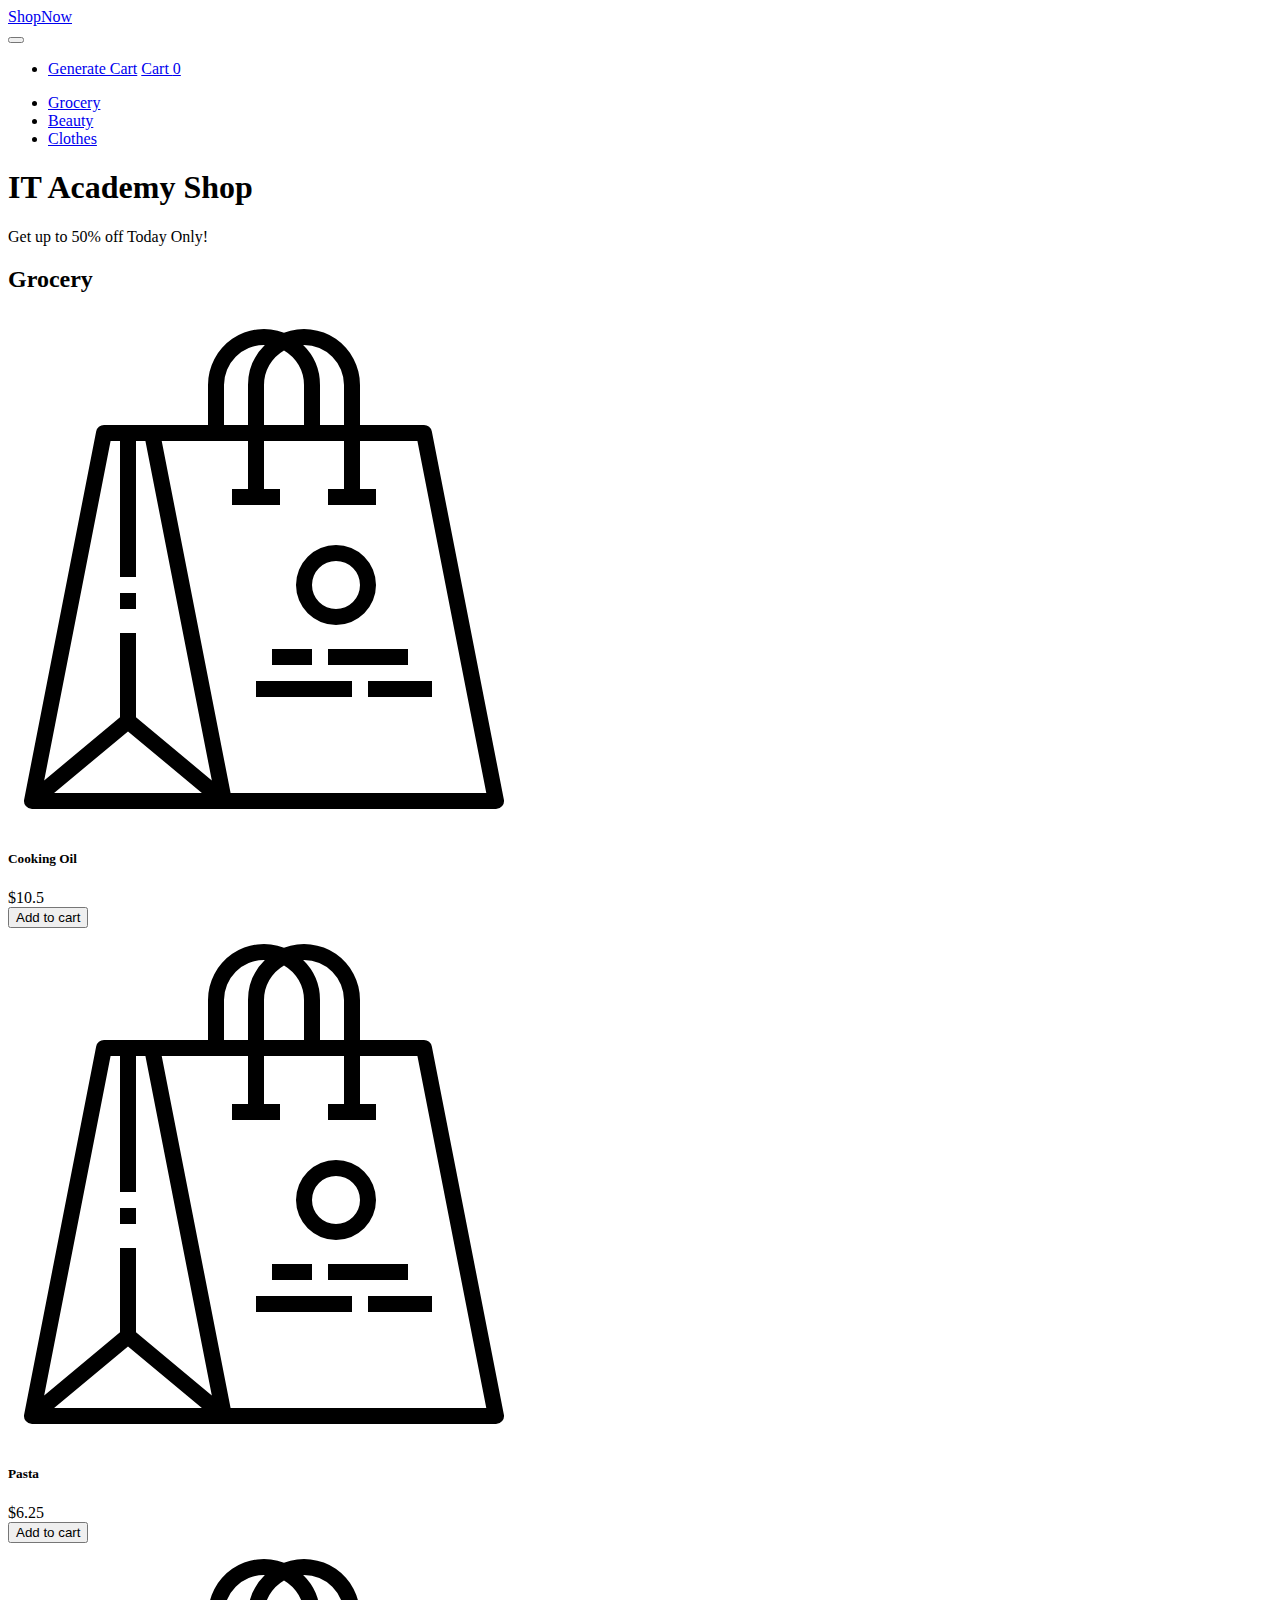
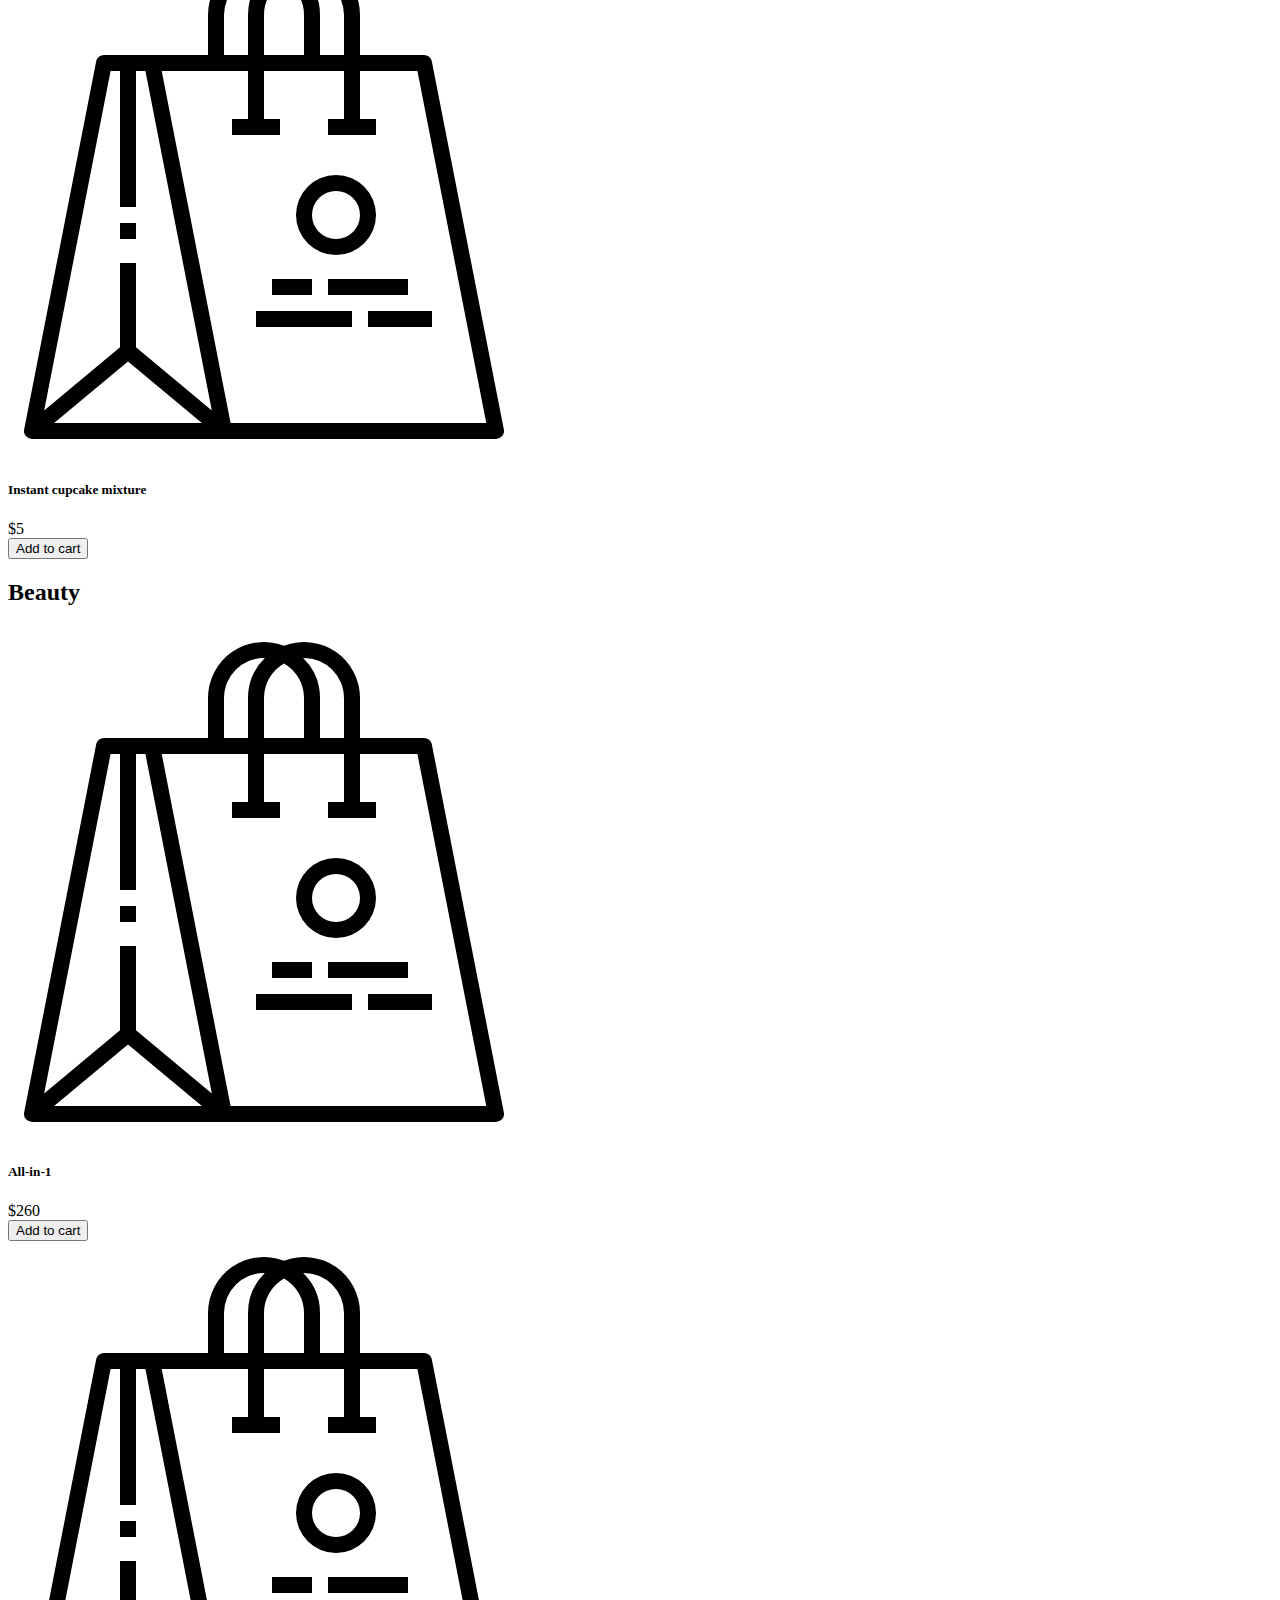
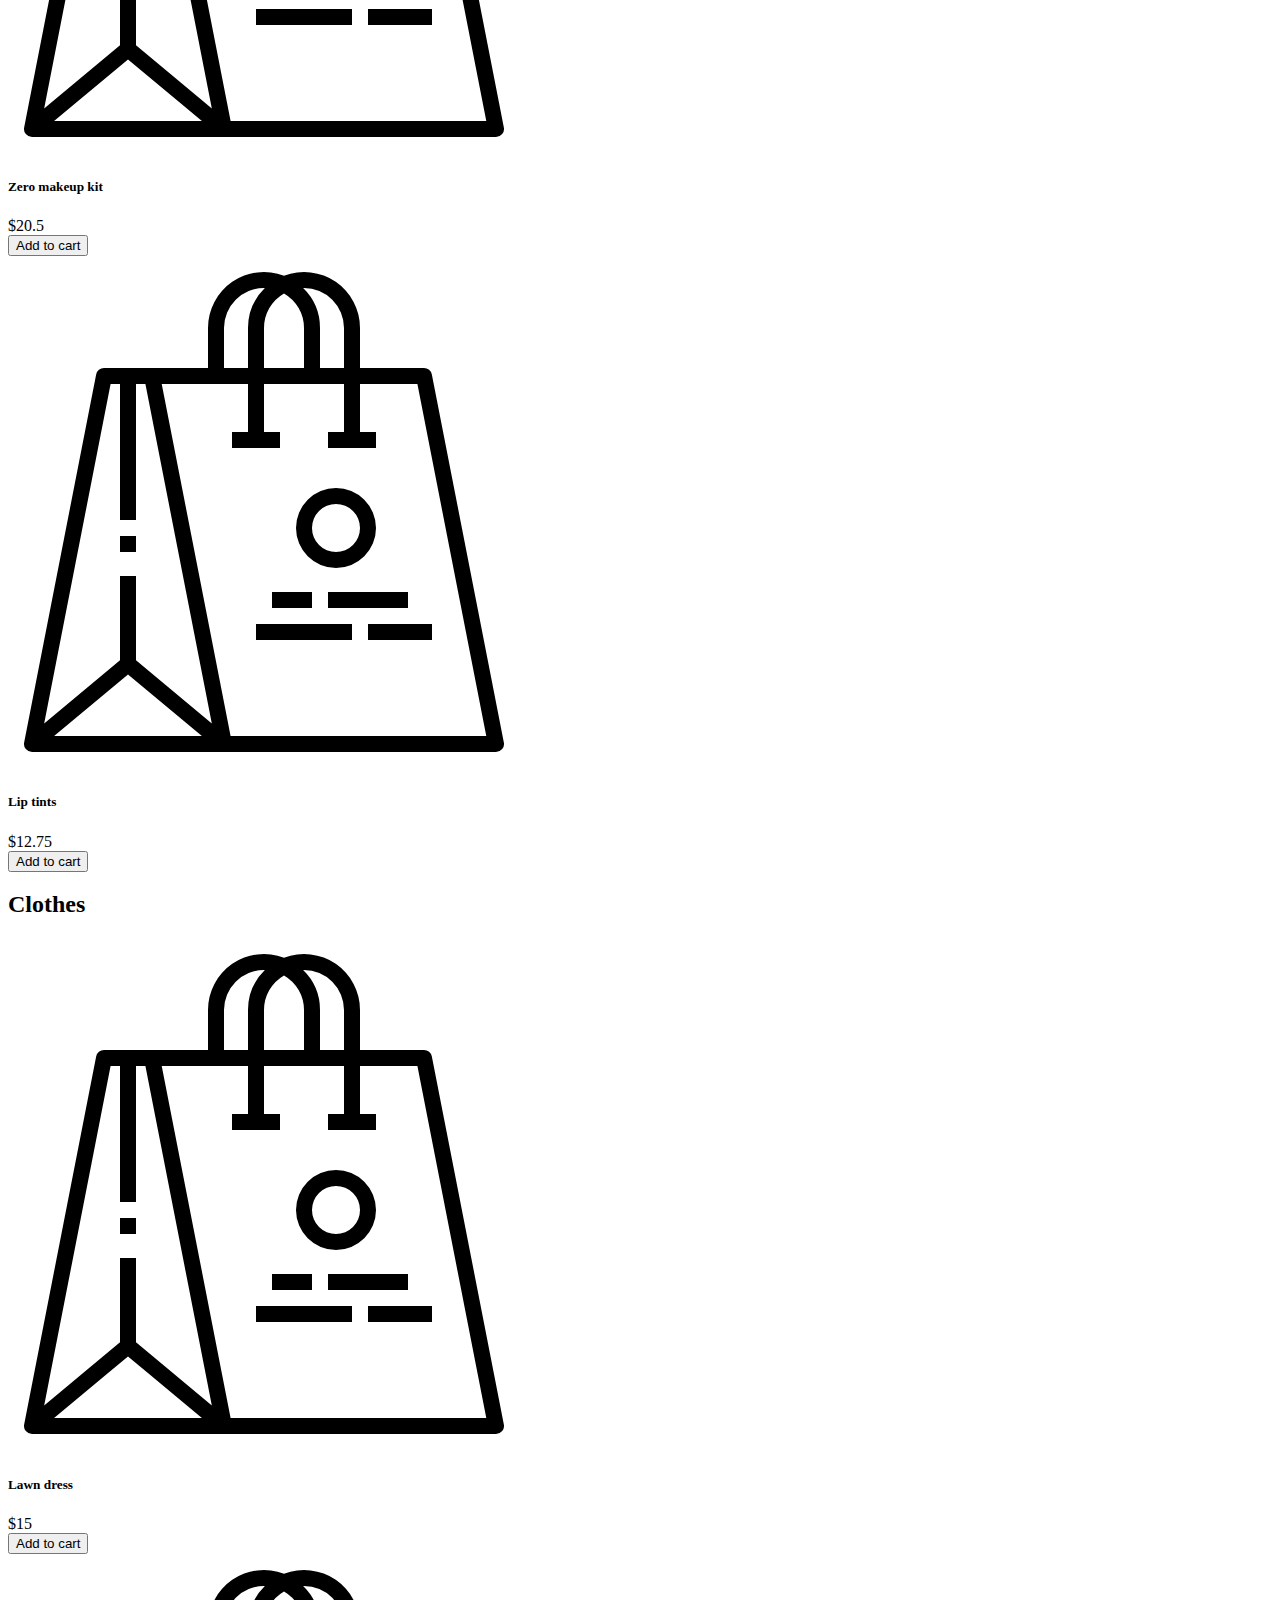
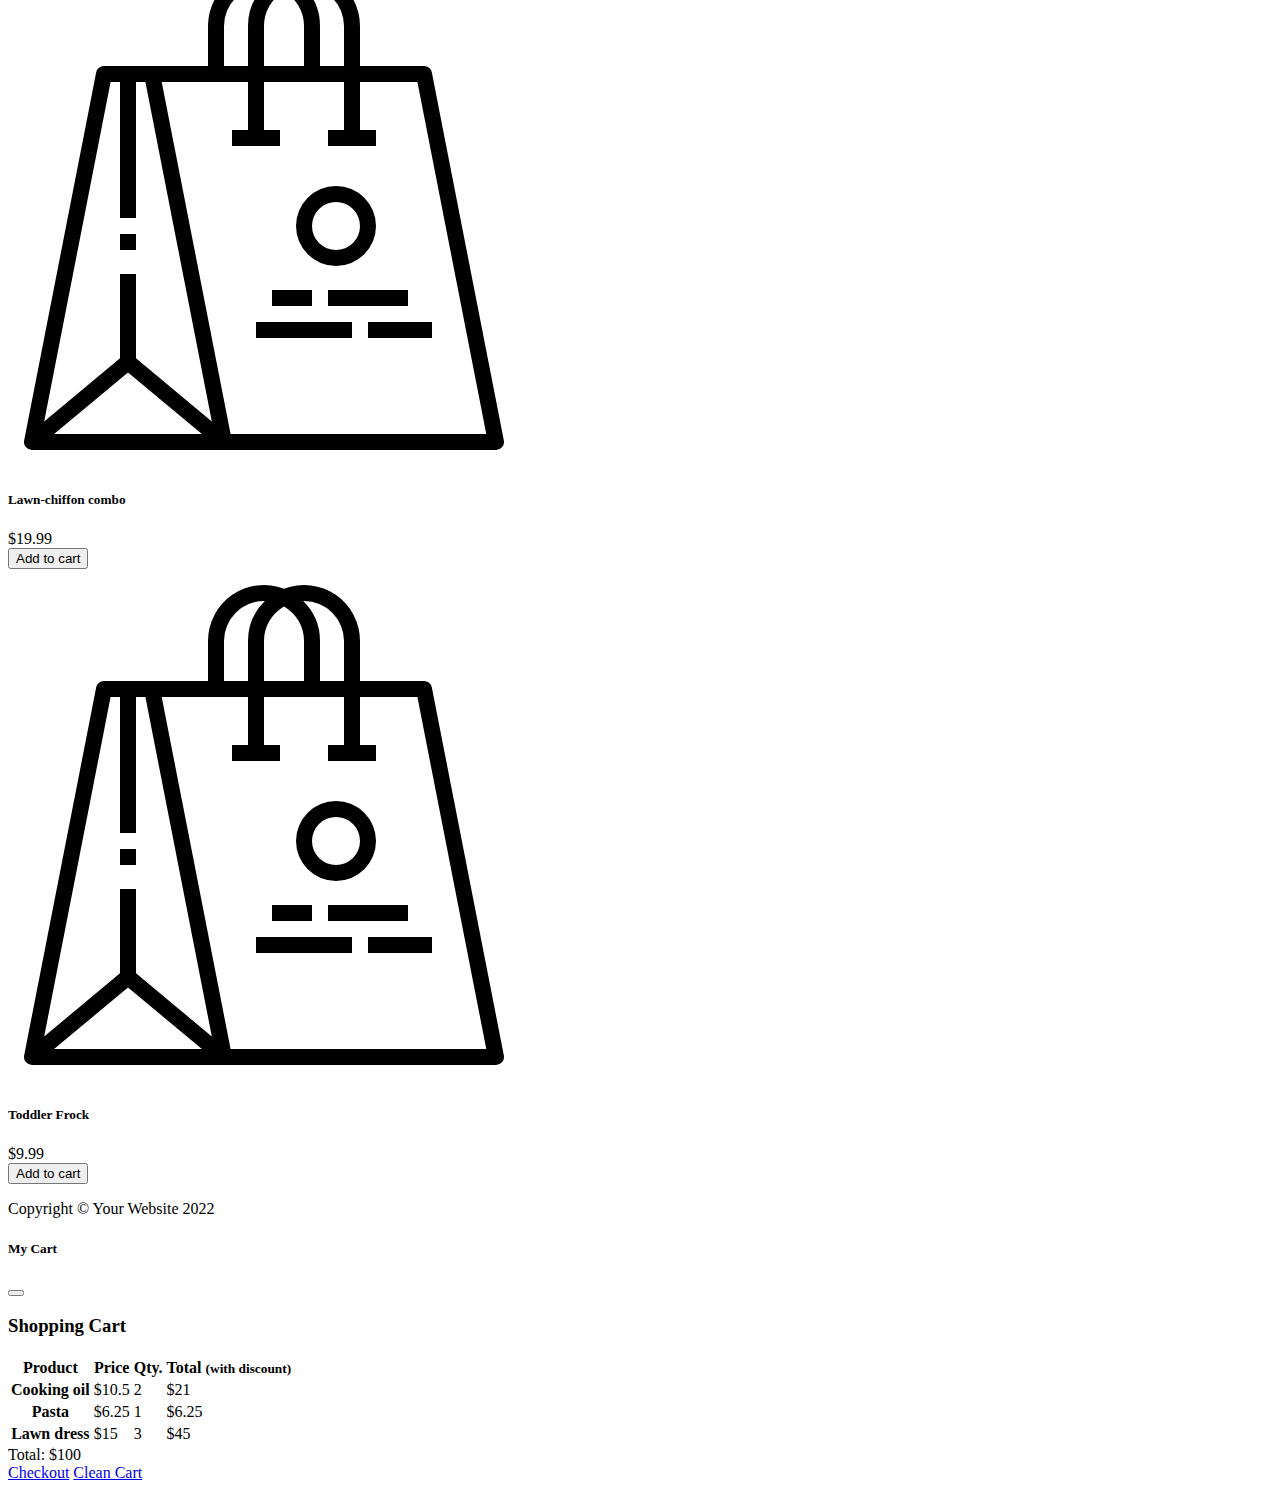
<file: Nivel1/index.html>
<!DOCTYPE html>
<html lang="en">
    <head>
        <meta charset="utf-8" />
        <meta name="viewport" content="width=device-width, initial-scale=1, shrink-to-fit=no" />
        <meta name="description" content="" />
        <meta name="author" content="" />
        <title>ShopNow</title>
        <!-- Favicon-->
        <link rel="icon" type="image/x-icon" href="images/favicon.ico" />
		<link href="https://cdn.jsdelivr.net/npm/bootstrap@5.1.3/dist/css/bootstrap.min.css" rel="stylesheet" integrity="sha384-1BmE4kWBq78iYhFldvKuhfTAU6auU8tT94WrHftjDbrCEXSU1oBoqyl2QvZ6jIW3" crossorigin="anonymous">

		<!-- Bootstrap icons-->
		<link rel="stylesheet" href="https://use.fontawesome.com/releases/v5.8.1/css/all.css"
    integrity="sha384-50oBUHEmvpQ+1lW4y57PTFmhCaXp0ML5d60M1M7uH2+nqUivzIebhndOJK28anvf" crossorigin="anonymous">
        <!-- Core theme CSS (includes Bootstrap)-->
    </head>
    <body data-bs-spy="scroll" data-bs-target="#navbar-example2" data-bs-offset="50">
        <!-- Navigation-->
		<nav class="navbar py-3 py-lg-0 navbar-light bg-light navbar-expand-lg" id="navbar-example2">
			<div class="container d-flex">
				<a class="navbar-brand" href="#!">ShopNow</a>
				<div class="d-flex flex-row order-lg-last align-items-center">
				
					<button type="button" class="navbar-toggler order-last collapsed" data-bs-toggle="collapse" data-bs-target="#navbar" aria-expanded="false" aria-controls="navbar">
						<span class="navbar-toggler-icon"></span>
					</button>
					<ul class="navbar-nav me-3 me-lg-0 d-flex flex-row align-items-center">
						<li class="dropdown search-dropdown nav-item py-lg-3">						<a href="javascript:void(0)" onclick="generateCart()" class="btn btn-primary m-3">Generate Cart</a>
							<a href="javascript:void(0)" class="btn btn-outline-dark flex-center" type="button" data-bs-toggle="modal" data-bs-target="#cartModal" onclick="open_modal()" data-bs-auto-close="outside">
								<i class="fas fa-shopping-cart me-1"></i> Cart <span class="badge bg-dark text-white ms-1 rounded-pill" id="count_product">0</span>
							</a>
						</li>
					</ul>
				</div>

				<div id="navbar" class="navbar-collapse collapse">

					<ul class="navbar-nav me-auto mb-4 mb-lg-0 ms-lg-5">
						<li class="nav-item">
						<a class="nav-link" href="#grocery"><i class="fas fa-shopping-basket"></i> Grocery</a>
						</li>
						<li class="nav-item">
						<a class="nav-link" href="#beauty"><i class="fas fa-heart"></i> Beauty</a>
						</li>
						<li class="nav-item">
						<a class="nav-link" href="#clothes"><i class="fas fa-tshirt"></i> Clothes</a>
						</li>

					</ul>
				</div>
			</div>
		</nav>

        <!-- Header-->
        <header class="bg-dark py-5">
            <div class="container px-4 px-lg-5 my-5">
                <div class="text-center text-white">
                    <h1 class="display-4 fw-bolder">IT Academy Shop</h1>
                    <p class="lead fw-normal text-white-50 mb-0">Get up to 50% off Today Only!</p>
                </div>
            </div>
        </header>
		<!-- Section-->
		<section class="pt-5" id="grocery">
			<h2 class="text-center"><i class="fas fa-shopping-basket pe-3"></i>Grocery</h2>
			<div class="container px-4 px-lg-5 mt-5">
				<div class="row gx-4 gx-lg-5 row-cols-2 row-cols-md-3 row-cols-xl-4 justify-content-center">
					<div class="col mb-5">
						<div class="card h-100">
							<img class="card-img-top" src="./images/product.svg" alt="..." />
							<div class="card-body p-4">
								<div class="text-center">
									<h5 class="fw-bolder">Cooking Oil</h5>
									$10.5
								</div>
							</div>
							<div class="card-footer p-4 pt-0 border-top-0 bg-transparent">
								<div class="text-center"><button type="button" onclick="buy(1)" class="btn btn-outline-dark">Add to cart</button></div>
							</div>
						</div>
					</div>
					<div class="col mb-5">
						<div class="card h-100">
							<img class="card-img-top" src="./images/product.svg" alt="..." />
							<div class="card-body p-4">
								<div class="text-center">
									<h5 class="fw-bolder">Pasta</h5>
									$6.25
								</div>
							</div>
							<div class="card-footer p-4 pt-0 border-top-0 bg-transparent">
								<div class="text-center"><button type="button" onclick="buy(2)" class="btn btn-outline-dark">Add to cart</button></div>
							</div>
						</div>
					</div>
					<div class="col mb-5">
						<div class="card h-100">
							<img class="card-img-top" src="./images/product.svg" alt="..." />
							<div class="card-body p-4">
								<div class="text-center">
									<h5 class="fw-bolder">Instant cupcake mixture</h5>
									$5
								</div>
							</div>
							<div class="card-footer p-4 pt-0 border-top-0 bg-transparent">
								<div class="text-center"><button type="button" onclick="buy(3)" class="btn btn-outline-dark">Add to cart</button></div>
							</div>
						</div>
					</div>

				</div>
			</div>
		</section>
		<section class="pt-5" id="beauty">
			<h2 class="text-center"><i class="fas fa-heart pe-3"></i>Beauty</h2>
			<div class="container px-4 px-lg-5 mt-5">
				<div class="row gx-4 gx-lg-5 row-cols-2 row-cols-md-3 row-cols-xl-4 justify-content-center">
					<div class="col mb-5">
						<div class="card h-100">
							<img class="card-img-top" src="./images/product.svg" alt="..." />
							<div class="card-body p-4">
								<div class="text-center">
									<h5 class="fw-bolder">All-in-1</h5>
									$260
								</div>
							</div>
							<div class="card-footer p-4 pt-0 border-top-0 bg-transparent">
								<div class="text-center"><button type="button" onclick="buy(4)" class="btn btn-outline-dark">Add to cart</button></div>
							</div>
						</div>
					</div>
					<div class="col mb-5">
						<div class="card h-100">
							<img class="card-img-top" src="./images/product.svg" alt="..." />
							<div class="card-body p-4">
								<div class="text-center">
									<h5 class="fw-bolder">Zero makeup kit</h5>
									$20.5
								</div>
							</div>
							<div class="card-footer p-4 pt-0 border-top-0 bg-transparent">
								<div class="text-center"><button type="button" onclick="buy(5)" class="btn btn-outline-dark">Add to cart</button></div>
							</div>
						</div>
					</div>
					<div class="col mb-5">
						<div class="card h-100">
							<img class="card-img-top" src="./images/product.svg" alt="..." />
							<div class="card-body p-4">
								<div class="text-center">
									<h5 class="fw-bolder">Lip tints</h5>
									$12.75
								</div>
							</div>
							<div class="card-footer p-4 pt-0 border-top-0 bg-transparent">
								<div class="text-center"><button type="button" onclick="buy(6)" class="btn btn-outline-dark">Add to cart</button></div>
							</div>
						</div>
					</div>

				</div>
			</div>
		</section>
		<section class="pt-5" id="clothes">
			<h2 class="text-center"><i class="fas fa-tshirt pe-3"></i>Clothes</h2>
			<div class="container px-4 px-lg-5 mt-5">
				<div class="row gx-4 gx-lg-5 row-cols-2 row-cols-md-3 row-cols-xl-4 justify-content-center">
					<div class="col mb-5">
						<div class="card h-100">
							<img class="card-img-top" src="./images/product.svg" alt="..." />
							<div class="card-body p-4">
								<div class="text-center">
									<h5 class="fw-bolder">Lawn dress</h5>
									$15
								</div>
							</div>
							<div class="card-footer p-4 pt-0 border-top-0 bg-transparent">
								<div class="text-center"><button type="button" onclick="buy(7)" class="btn btn-outline-dark">Add to cart</button></div>
							</div>
						</div>
					</div>
					<div class="col mb-5">
						<div class="card h-100">
							<img class="card-img-top" src="./images/product.svg" alt="..." />
							<div class="card-body p-4">
								<div class="text-center">
									<h5 class="fw-bolder">Lawn-chiffon combo</h5>
									$19.99
								</div>
							</div>
							<div class="card-footer p-4 pt-0 border-top-0 bg-transparent">
								<div class="text-center"><button type="button" onclick="buy(8)" class="btn btn-outline-dark">Add to cart</button></div>
							</div>
						</div>
					</div>
					<div class="col mb-5">
						<div class="card h-100">
							<img class="card-img-top" src="./images/product.svg" alt="..." />
							<div class="card-body p-4">
								<div class="text-center">
									<h5 class="fw-bolder">Toddler Frock</h5>
									$9.99
								</div>
							</div>
							<div class="card-footer p-4 pt-0 border-top-0 bg-transparent">
								<div class="text-center"><button type="button" onclick="buy(9)" class="btn btn-outline-dark">Add to cart</button></div>
							</div>
						</div>
					</div>

				</div>
			</div>
		</section>
	
        <!-- Footer-->
        <footer class="py-3 bg-dark">
            <div class="container"><p class="m-0 text-center text-white">Copyright &copy; Your Website 2022</p></div>
        </footer>
		
		<div class="modal fade" id="cartModal" tabindex="-1" aria-labelledby="exampleModalLabel" aria-hidden="true">
		<div class="modal-dialog">
			<div class="modal-content">
			<div class="modal-header">
				<h5 class="modal-title" id="exampleModalLabel"><i class="fas fa-cart-arrow-down"></i> My Cart</h5>
				<button type="button" class="btn-close" data-bs-dismiss="modal" aria-label="Close"></button>
			</div>
			<div class="modal-body">
				<h3 class="text-center bill px-5">Shopping Cart</h3>
				<table class="table">
					<thead>
						<tr>
						<th scope="col">Product</th>
						<th scope="col">Price</th>
						<th scope="col">Qty.</th>
						<th scope="col">Total <small>(with discount)</small></th>
						</tr>
					</thead>
					<tbody id="cart_list">
						<tr>
						<th scope="row">Cooking oil</th>
						<td>$10.5</td>
						<td>2</td>
						<td>$21</td>
						</tr>
						<tr>
						<th scope="row">Pasta</th>
						<td>$6.25</td>
						<td>1</td>
						<td>$6.25</td>
						</tr>
						<tr>
						<th scope="row">Lawn dress</th>
						<td>$15</td>
						<td>3</td>
						<td>$45</td>
						</tr>
					</tbody>
				</table>
				<div class="text-center fs-3">
					Total: $<span id="total_price">100</span>
				</div>
				<div class="text-center"> 
					<a href="checkout.html" class="btn btn-primary m-3">Checkout</a>
					<a href="javascript:void(0)" onclick="cleanCart()" class="btn btn-primary m-3">Clean Cart</a>
				</div>
			</div>
			</div>
		</div>
		</div>
	
        <!-- Bootstrap core JS-->
        <script src="https://cdn.jsdelivr.net/npm/bootstrap@5.1.3/dist/js/bootstrap.bundle.min.js" integrity="sha384-ka7Sk0Gln4gmtz2MlQnikT1wXgYsOg+OMhuP+IlRH9sENBO0LRn5q+8nbTov4+1p" crossorigin="anonymous"></script>

        <!-- Core theme JS-->
        <script src="js/shop.js"></script>
		<script src="js/checkout.js"></script>
    </body>
</html>
</file>
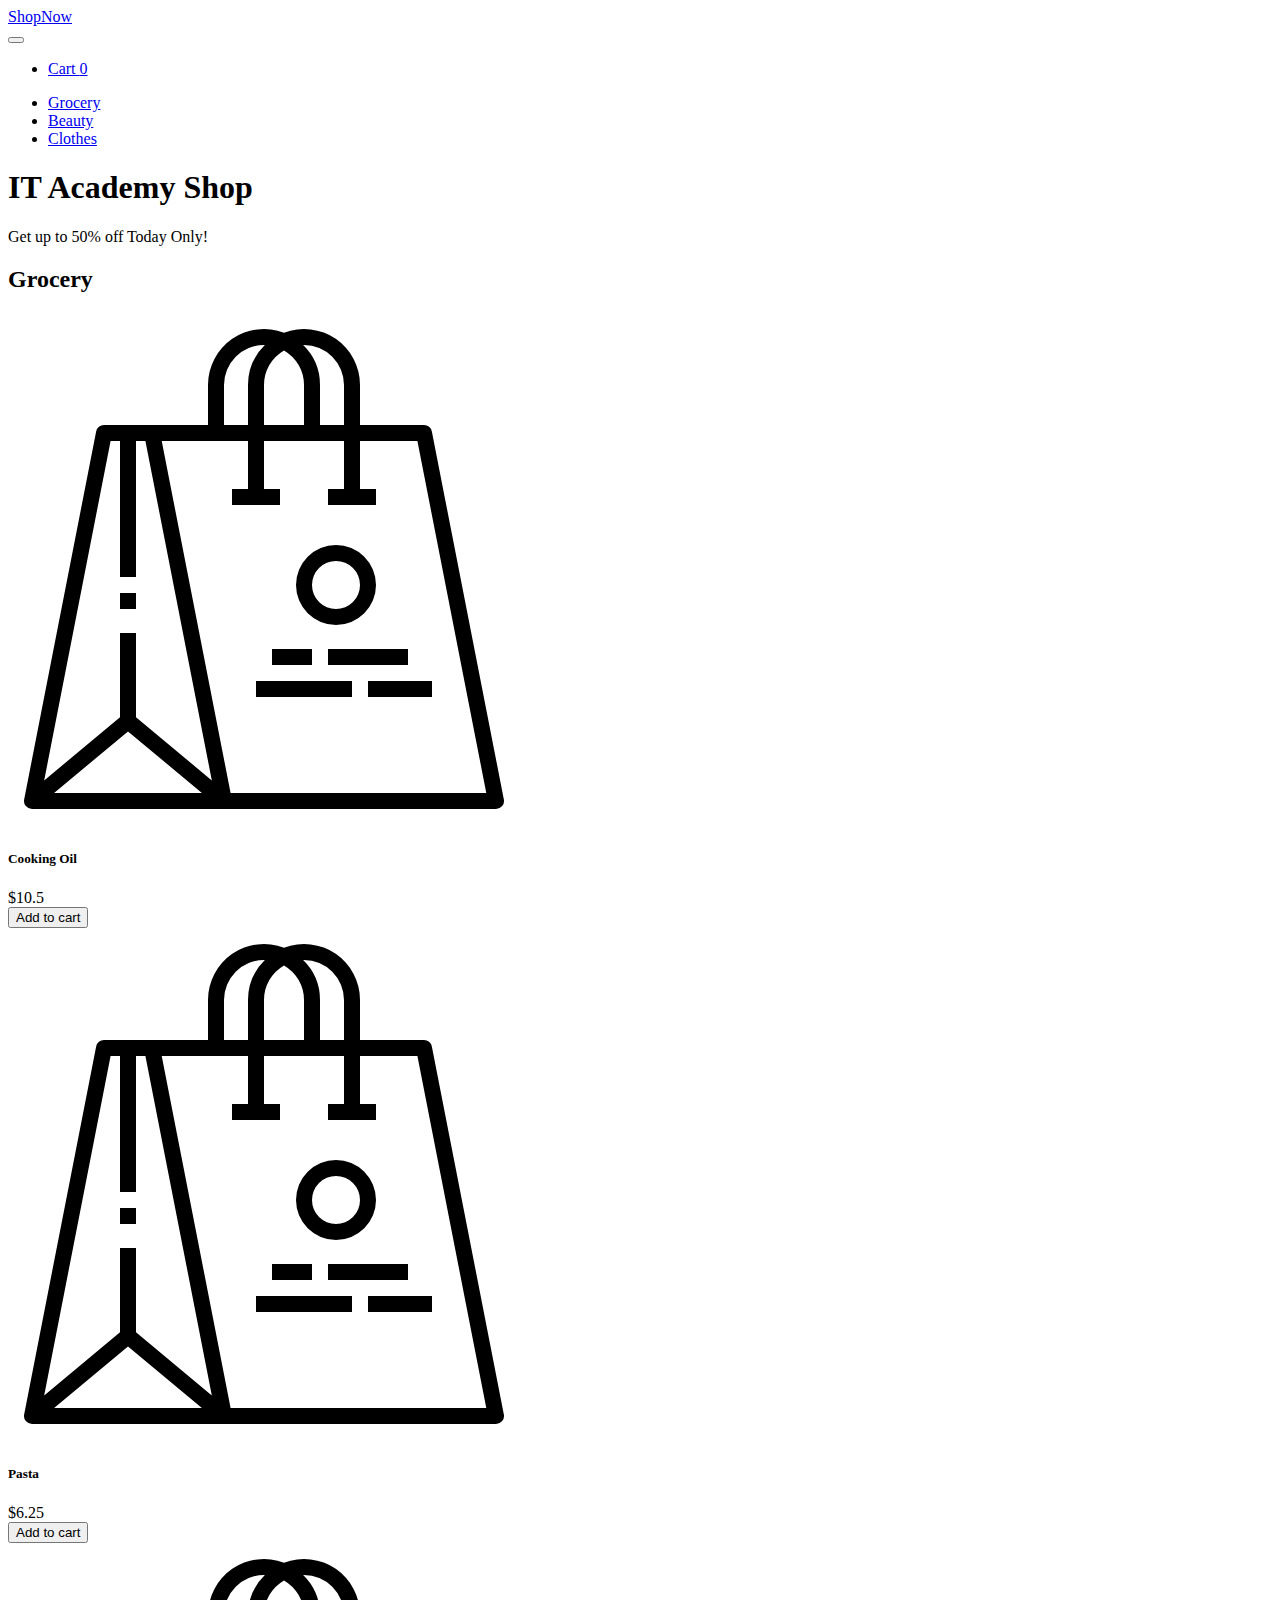
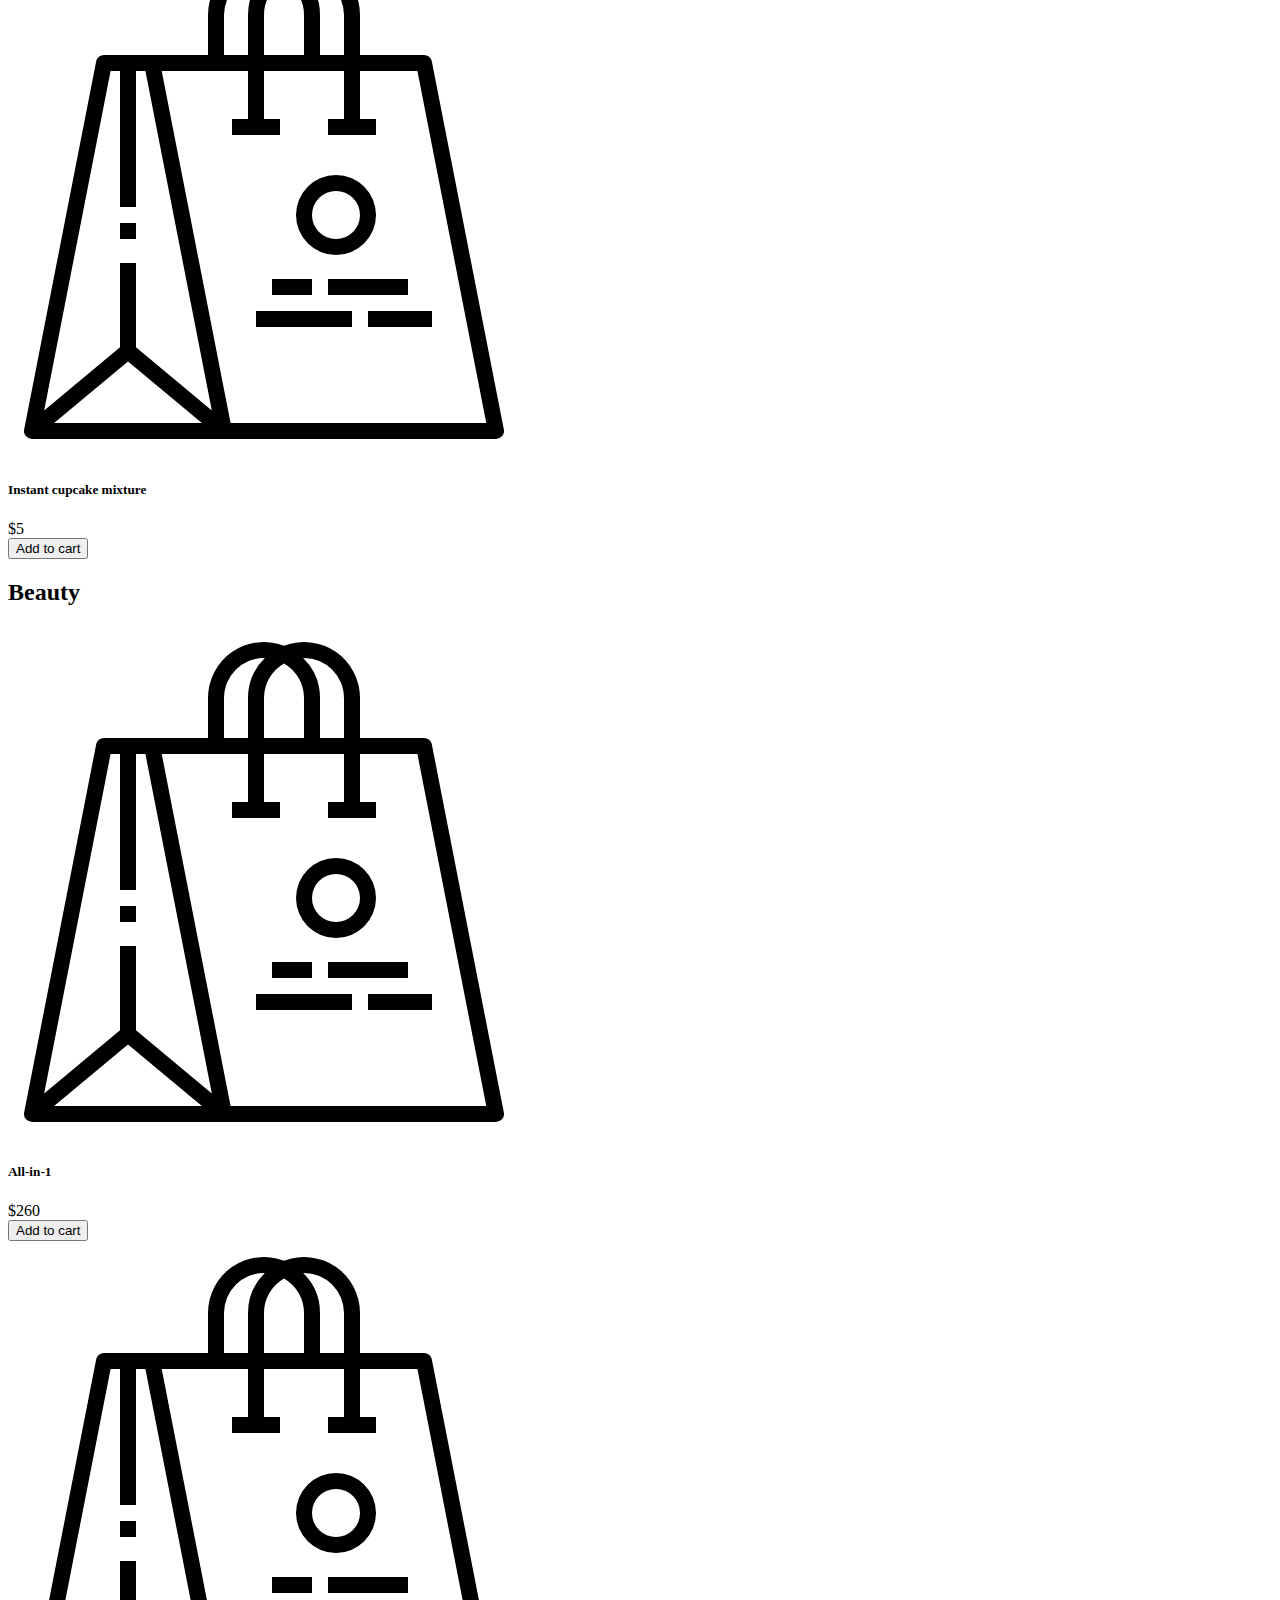
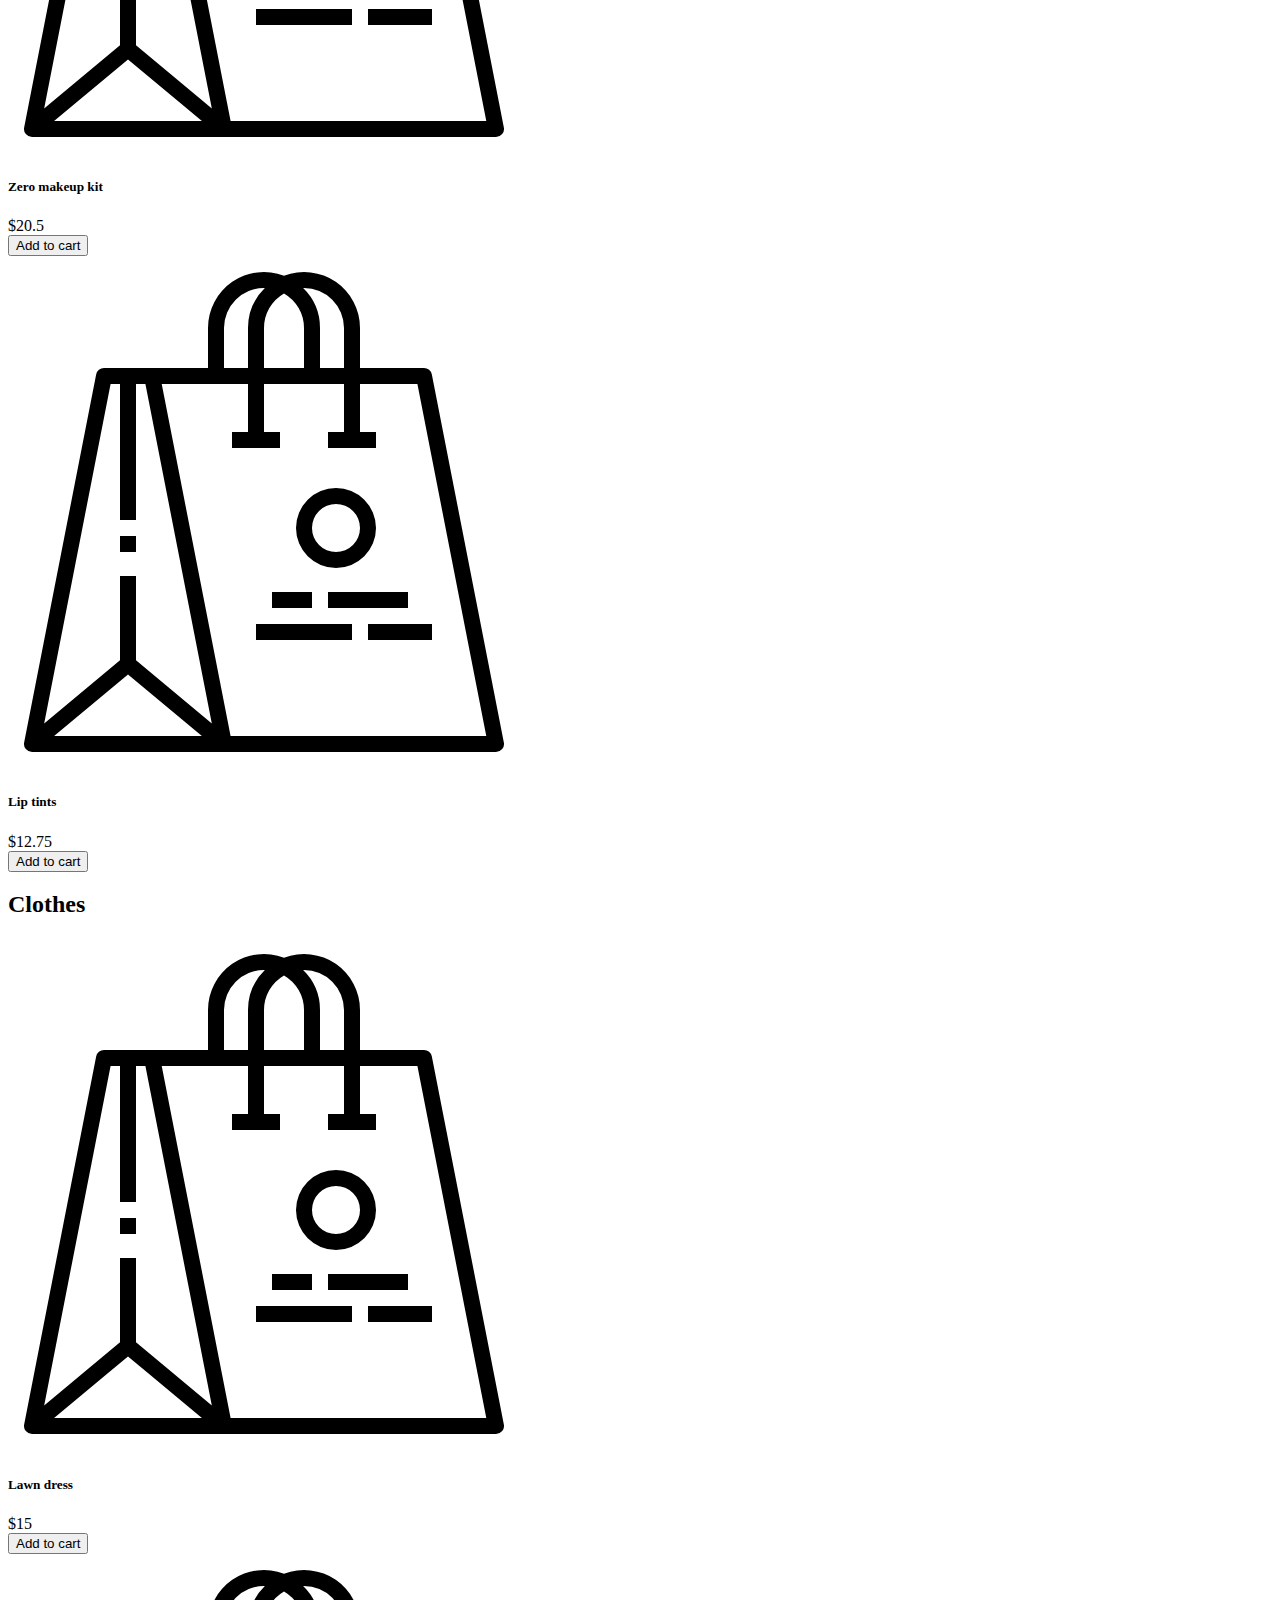
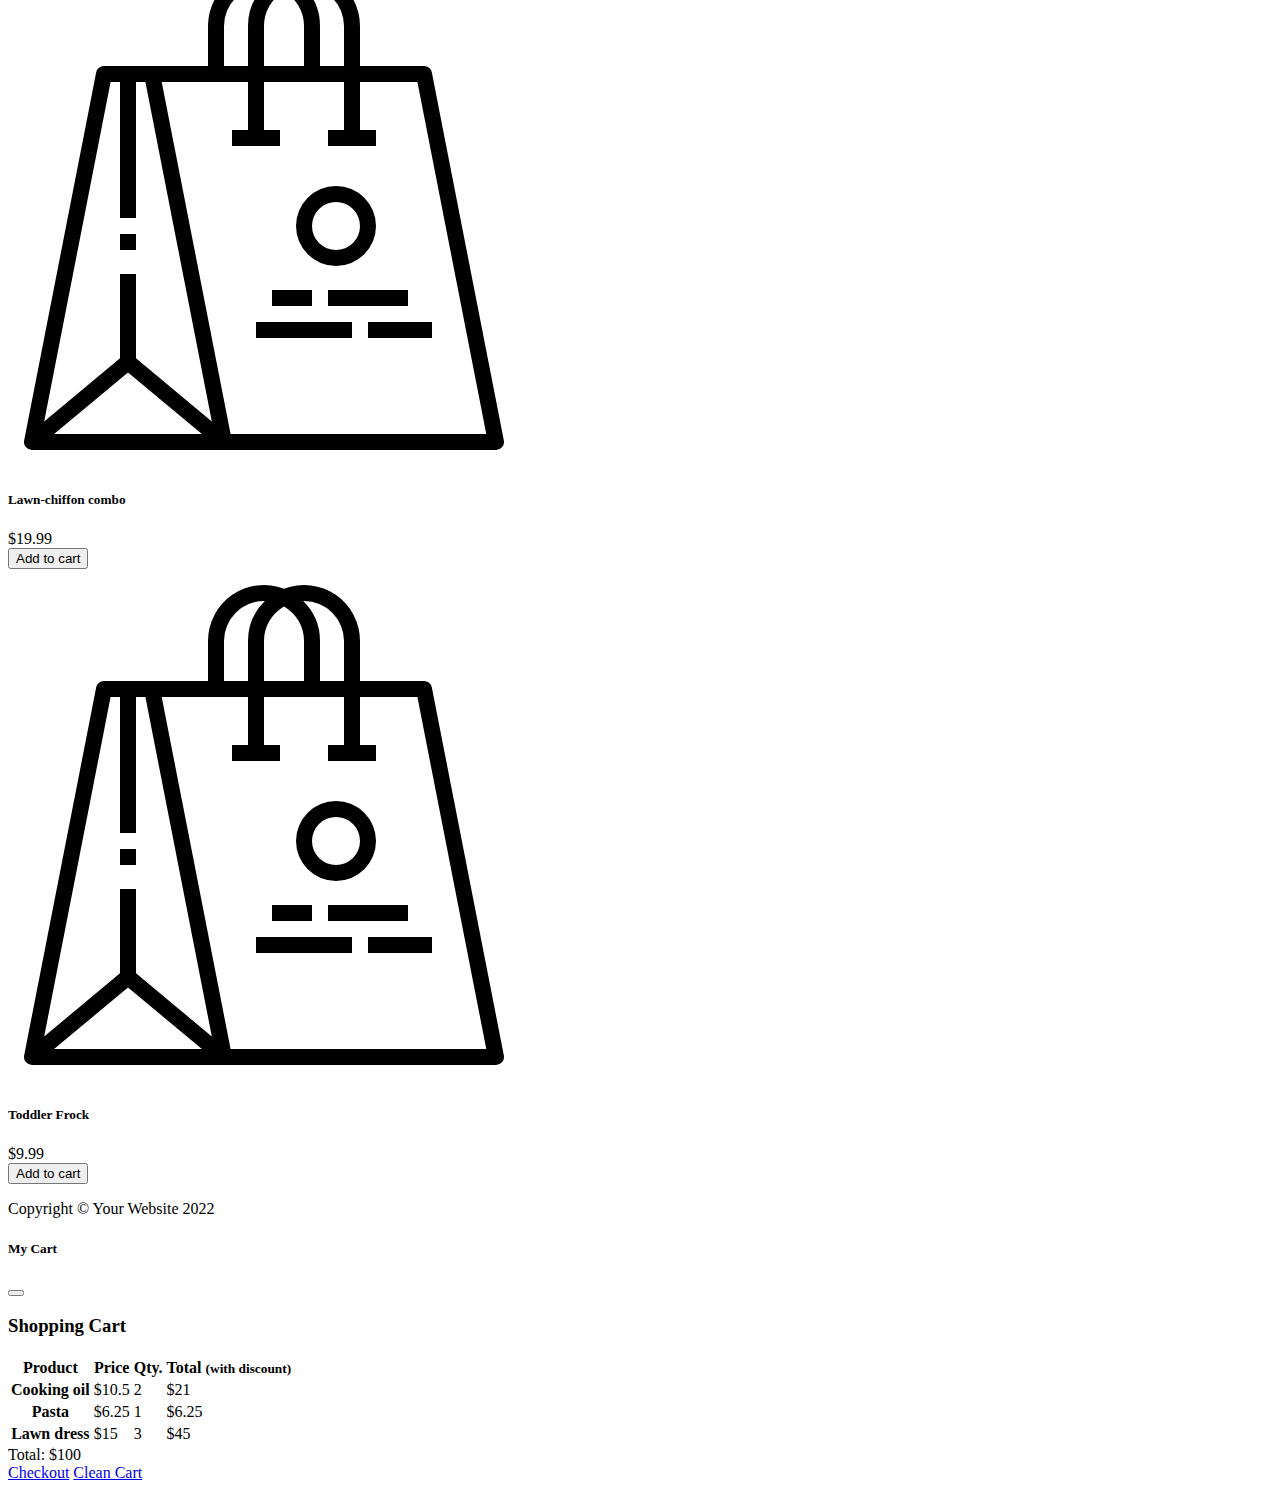
<file: Nivel2/index.html>
<!DOCTYPE html>
<html lang="en">
    <head>
        <meta charset="utf-8" />
        <meta name="viewport" content="width=device-width, initial-scale=1, shrink-to-fit=no" />
        <meta name="description" content="" />
        <meta name="author" content="" />
        <title>ShopNow</title>
        <!-- Favicon-->
        <link rel="icon" type="image/x-icon" href="images/favicon.ico" />
		<link href="https://cdn.jsdelivr.net/npm/bootstrap@5.1.3/dist/css/bootstrap.min.css" rel="stylesheet" integrity="sha384-1BmE4kWBq78iYhFldvKuhfTAU6auU8tT94WrHftjDbrCEXSU1oBoqyl2QvZ6jIW3" crossorigin="anonymous">

		<!-- Bootstrap icons-->
		<link rel="stylesheet" href="https://use.fontawesome.com/releases/v5.8.1/css/all.css"
    integrity="sha384-50oBUHEmvpQ+1lW4y57PTFmhCaXp0ML5d60M1M7uH2+nqUivzIebhndOJK28anvf" crossorigin="anonymous">
        <!-- Core theme CSS (includes Bootstrap)-->
    </head>
    <body data-bs-spy="scroll" data-bs-target="#navbar-example2" data-bs-offset="50">
        <!-- Navigation-->
		<nav class="navbar py-3 py-lg-0 navbar-light bg-light navbar-expand-lg" id="navbar-example2">
			<div class="container d-flex">
				<a class="navbar-brand" href="#!">ShopNow</a>
				<div class="d-flex flex-row order-lg-last align-items-center">
				
					<button type="button" class="navbar-toggler order-last collapsed" data-bs-toggle="collapse" data-bs-target="#navbar" aria-expanded="false" aria-controls="navbar">
						<span class="navbar-toggler-icon"></span>
					</button>
					<ul class="navbar-nav me-3 me-lg-0 d-flex flex-row align-items-center">
						<li class="dropdown search-dropdown nav-item py-lg-3">
							<a href="javascript:void(0)" class="btn btn-outline-dark flex-center" type="button" data-bs-toggle="modal" data-bs-target="#cartModal" onclick="open_modal()" data-bs-auto-close="outside">
								<i class="fas fa-shopping-cart me-1"></i> Cart <span class="badge bg-dark text-white ms-1 rounded-pill" id="count_product">0</span>
							</a>
						</li>
					</ul>
				</div>

				<div id="navbar" class="navbar-collapse collapse">

					<ul class="navbar-nav me-auto mb-4 mb-lg-0 ms-lg-5">
						<li class="nav-item">
						<a class="nav-link" href="#grocery"><i class="fas fa-shopping-basket"></i> Grocery</a>
						</li>
						<li class="nav-item">
						<a class="nav-link" href="#beauty"><i class="fas fa-heart"></i> Beauty</a>
						</li>
						<li class="nav-item">
						<a class="nav-link" href="#clothes"><i class="fas fa-tshirt"></i> Clothes</a>
						</li>

					</ul>
				</div>
			</div>
		</nav>

        <!-- Header-->
        <header class="bg-dark py-5">
            <div class="container px-4 px-lg-5 my-5">
                <div class="text-center text-white">
                    <h1 class="display-4 fw-bolder">IT Academy Shop</h1>
                    <p class="lead fw-normal text-white-50 mb-0">Get up to 50% off Today Only!</p>
                </div>
            </div>
        </header>
		<!-- Section-->
		<section class="pt-5" id="grocery">
			<h2 class="text-center"><i class="fas fa-shopping-basket pe-3"></i>Grocery</h2>
			<div class="container px-4 px-lg-5 mt-5">
				<div class="row gx-4 gx-lg-5 row-cols-2 row-cols-md-3 row-cols-xl-4 justify-content-center">
					<div class="col mb-5">
						<div class="card h-100">
							<img class="card-img-top" src="./images/product.svg" alt="..." />
							<div class="card-body p-4">
								<div class="text-center">
									<h5 class="fw-bolder">Cooking Oil</h5>
									$10.5
								</div>
							</div>
							<div class="card-footer p-4 pt-0 border-top-0 bg-transparent">
								<div class="text-center"><button type="button" onclick="addToCart(1)" class="btn btn-outline-dark">Add to cart</button></div>
							</div>
						</div>
					</div>
					<div class="col mb-5">
						<div class="card h-100">
							<img class="card-img-top" src="./images/product.svg" alt="..." />
							<div class="card-body p-4">
								<div class="text-center">
									<h5 class="fw-bolder">Pasta</h5>
									$6.25
								</div>
							</div>
							<div class="card-footer p-4 pt-0 border-top-0 bg-transparent">
								<div class="text-center"><button type="button" onclick="addToCart(2)" class="btn btn-outline-dark">Add to cart</button></div>
							</div>
						</div>
					</div>
					<div class="col mb-5">
						<div class="card h-100">
							<img class="card-img-top" src="./images/product.svg" alt="..." />
							<div class="card-body p-4">
								<div class="text-center">
									<h5 class="fw-bolder">Instant cupcake mixture</h5>
									$5
								</div>
							</div>
							<div class="card-footer p-4 pt-0 border-top-0 bg-transparent">
								<div class="text-center"><button type="button" onclick="addToCart(3)" class="btn btn-outline-dark">Add to cart</button></div>
							</div>
						</div>
					</div>

				</div>
			</div>
		</section>
		<section class="pt-5" id="beauty">
			<h2 class="text-center"><i class="fas fa-heart pe-3"></i>Beauty</h2>
			<div class="container px-4 px-lg-5 mt-5">
				<div class="row gx-4 gx-lg-5 row-cols-2 row-cols-md-3 row-cols-xl-4 justify-content-center">
					<div class="col mb-5">
						<div class="card h-100">
							<img class="card-img-top" src="./images/product.svg" alt="..." />
							<div class="card-body p-4">
								<div class="text-center">
									<h5 class="fw-bolder">All-in-1</h5>
									$260
								</div>
							</div>
							<div class="card-footer p-4 pt-0 border-top-0 bg-transparent">
								<div class="text-center"><button type="button" onclick="addToCart(4)" class="btn btn-outline-dark">Add to cart</button></div>
							</div>
						</div>
					</div>
					<div class="col mb-5">
						<div class="card h-100">
							<img class="card-img-top" src="./images/product.svg" alt="..." />
							<div class="card-body p-4">
								<div class="text-center">
									<h5 class="fw-bolder">Zero makeup kit</h5>
									$20.5
								</div>
							</div>
							<div class="card-footer p-4 pt-0 border-top-0 bg-transparent">
								<div class="text-center"><button type="button" onclick="addToCart(5)" class="btn btn-outline-dark">Add to cart</button></div>
							</div>
						</div>
					</div>
					<div class="col mb-5">
						<div class="card h-100">
							<img class="card-img-top" src="./images/product.svg" alt="..." />
							<div class="card-body p-4">
								<div class="text-center">
									<h5 class="fw-bolder">Lip tints</h5>
									$12.75
								</div>
							</div>
							<div class="card-footer p-4 pt-0 border-top-0 bg-transparent">
								<div class="text-center"><button type="button" onclick="addToCart(6)" class="btn btn-outline-dark">Add to cart</button></div>
							</div>
						</div>
					</div>

				</div>
			</div>
		</section>
		<section class="pt-5" id="clothes">
			<h2 class="text-center"><i class="fas fa-tshirt pe-3"></i>Clothes</h2>
			<div class="container px-4 px-lg-5 mt-5">
				<div class="row gx-4 gx-lg-5 row-cols-2 row-cols-md-3 row-cols-xl-4 justify-content-center">
					<div class="col mb-5">
						<div class="card h-100">
							<img class="card-img-top" src="./images/product.svg" alt="..." />
							<div class="card-body p-4">
								<div class="text-center">
									<h5 class="fw-bolder">Lawn dress</h5>
									$15
								</div>
							</div>
							<div class="card-footer p-4 pt-0 border-top-0 bg-transparent">
								<div class="text-center"><button type="button" onclick="addToCart(7)" class="btn btn-outline-dark">Add to cart</button></div>
							</div>
						</div>
					</div>
					<div class="col mb-5">
						<div class="card h-100">
							<img class="card-img-top" src="./images/product.svg" alt="..." />
							<div class="card-body p-4">
								<div class="text-center">
									<h5 class="fw-bolder">Lawn-chiffon combo</h5>
									$19.99
								</div>
							</div>
							<div class="card-footer p-4 pt-0 border-top-0 bg-transparent">
								<div class="text-center"><button type="button" onclick="addToCart(8)" class="btn btn-outline-dark">Add to cart</button></div>
							</div>
						</div>
					</div>
					<div class="col mb-5">
						<div class="card h-100">
							<img class="card-img-top" src="./images/product.svg" alt="..." />
							<div class="card-body p-4">
								<div class="text-center">
									<h5 class="fw-bolder">Toddler Frock</h5>
									$9.99
								</div>
							</div>
							<div class="card-footer p-4 pt-0 border-top-0 bg-transparent">
								<div class="text-center"><button type="button" onclick="addToCart(9)" class="btn btn-outline-dark">Add to cart</button></div>
							</div>
						</div>
					</div>

				</div>
			</div>
		</section>
	
        <!-- Footer-->
        <footer class="py-3 bg-dark">
            <div class="container"><p class="m-0 text-center text-white">Copyright &copy; Your Website 2022</p></div>
        </footer>
		
		<div class="modal fade" id="cartModal" tabindex="-1" aria-labelledby="exampleModalLabel" aria-hidden="true">
		<div class="modal-dialog">
			<div class="modal-content">
			<div class="modal-header">
				<h5 class="modal-title" id="exampleModalLabel"><i class="fas fa-cart-arrow-down"></i> My Cart</h5>
				<button type="button" class="btn-close" data-bs-dismiss="modal" aria-label="Close"></button>
			</div>
			<div class="modal-body">
				<h3 class="text-center bill px-5">Shopping Cart</h3>
				<table class="table">
					<thead>
						<tr>
						<th scope="col">Product</th>
						<th scope="col">Price</th>
						<th scope="col">Qty.</th>
						<th scope="col">Total <small>(with discount)</small></th>
						</tr>
					</thead>
					<tbody id="cart_list">
						<tr>
						<th scope="row">Cooking oil</th>
						<td>$10.5</td>
						<td>2</td>
						<td>$21</td>
						</tr>
						<tr>
						<th scope="row">Pasta</th>
						<td>$6.25</td>
						<td>1</td>
						<td>$6.25</td>
						</tr>
						<tr>
						<th scope="row">Lawn dress</th>
						<td>$15</td>
						<td>3</td>
						<td>$45</td>
						</tr>
					</tbody>
				</table>
				<div class="text-center" id="cart_empty">
				</div>
				<div class="text-center fs-3" id="cart_empty">
					Total: $<span id="total_price">100</span>
				</div>
				<div class="text-center"> 
					<a href="checkout.html" class="btn btn-primary m-3">Checkout</a>
					<a href="javascript:void(0)" onclick="cleanCart()" class="btn btn-primary m-3">Clean Cart</a>
				</div>
			</div>
			</div>
		</div>
		</div>
	
        <!-- Bootstrap core JS-->
        <script src="https://cdn.jsdelivr.net/npm/bootstrap@5.1.3/dist/js/bootstrap.bundle.min.js" integrity="sha384-ka7Sk0Gln4gmtz2MlQnikT1wXgYsOg+OMhuP+IlRH9sENBO0LRn5q+8nbTov4+1p" crossorigin="anonymous"></script>

        <!-- Core theme JS-->
        <script src="js/shop.js"></script>
		<script src="js/checkout.js"></script>
    </body>
</html>
</file>
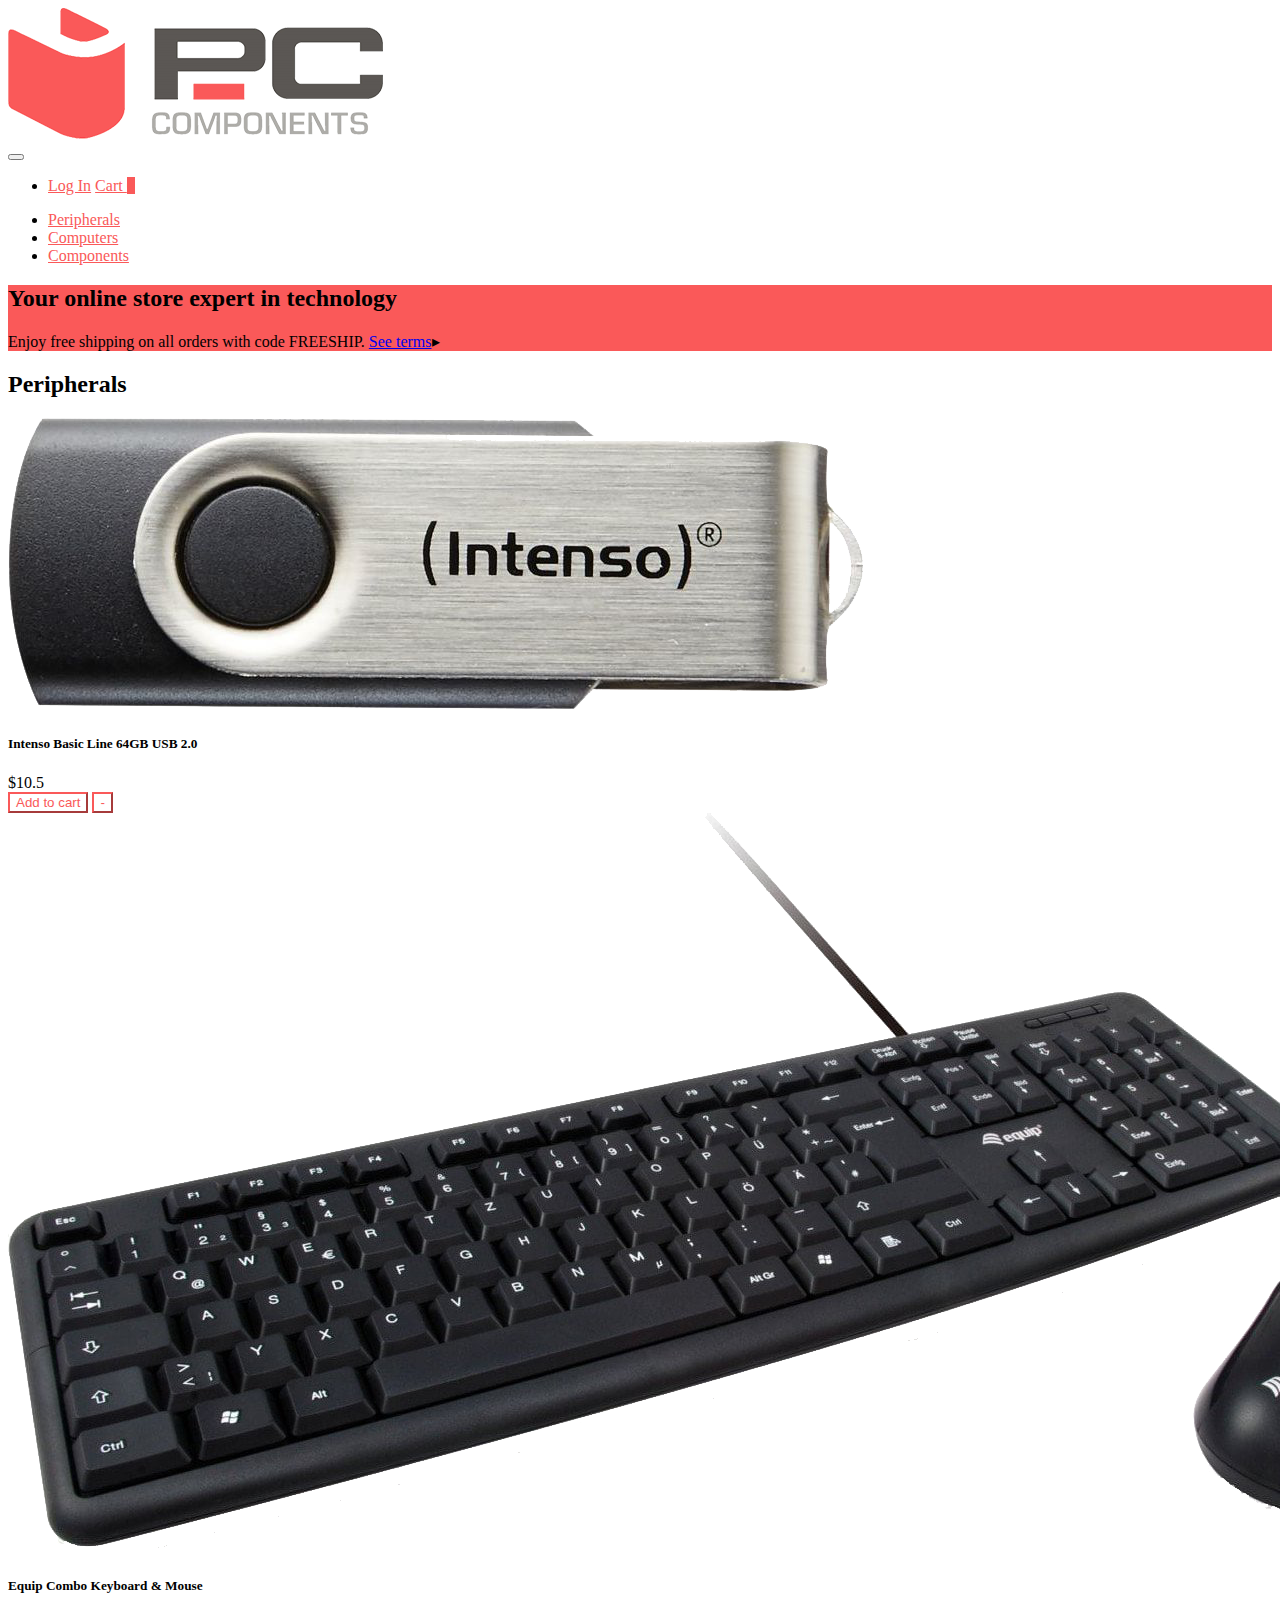
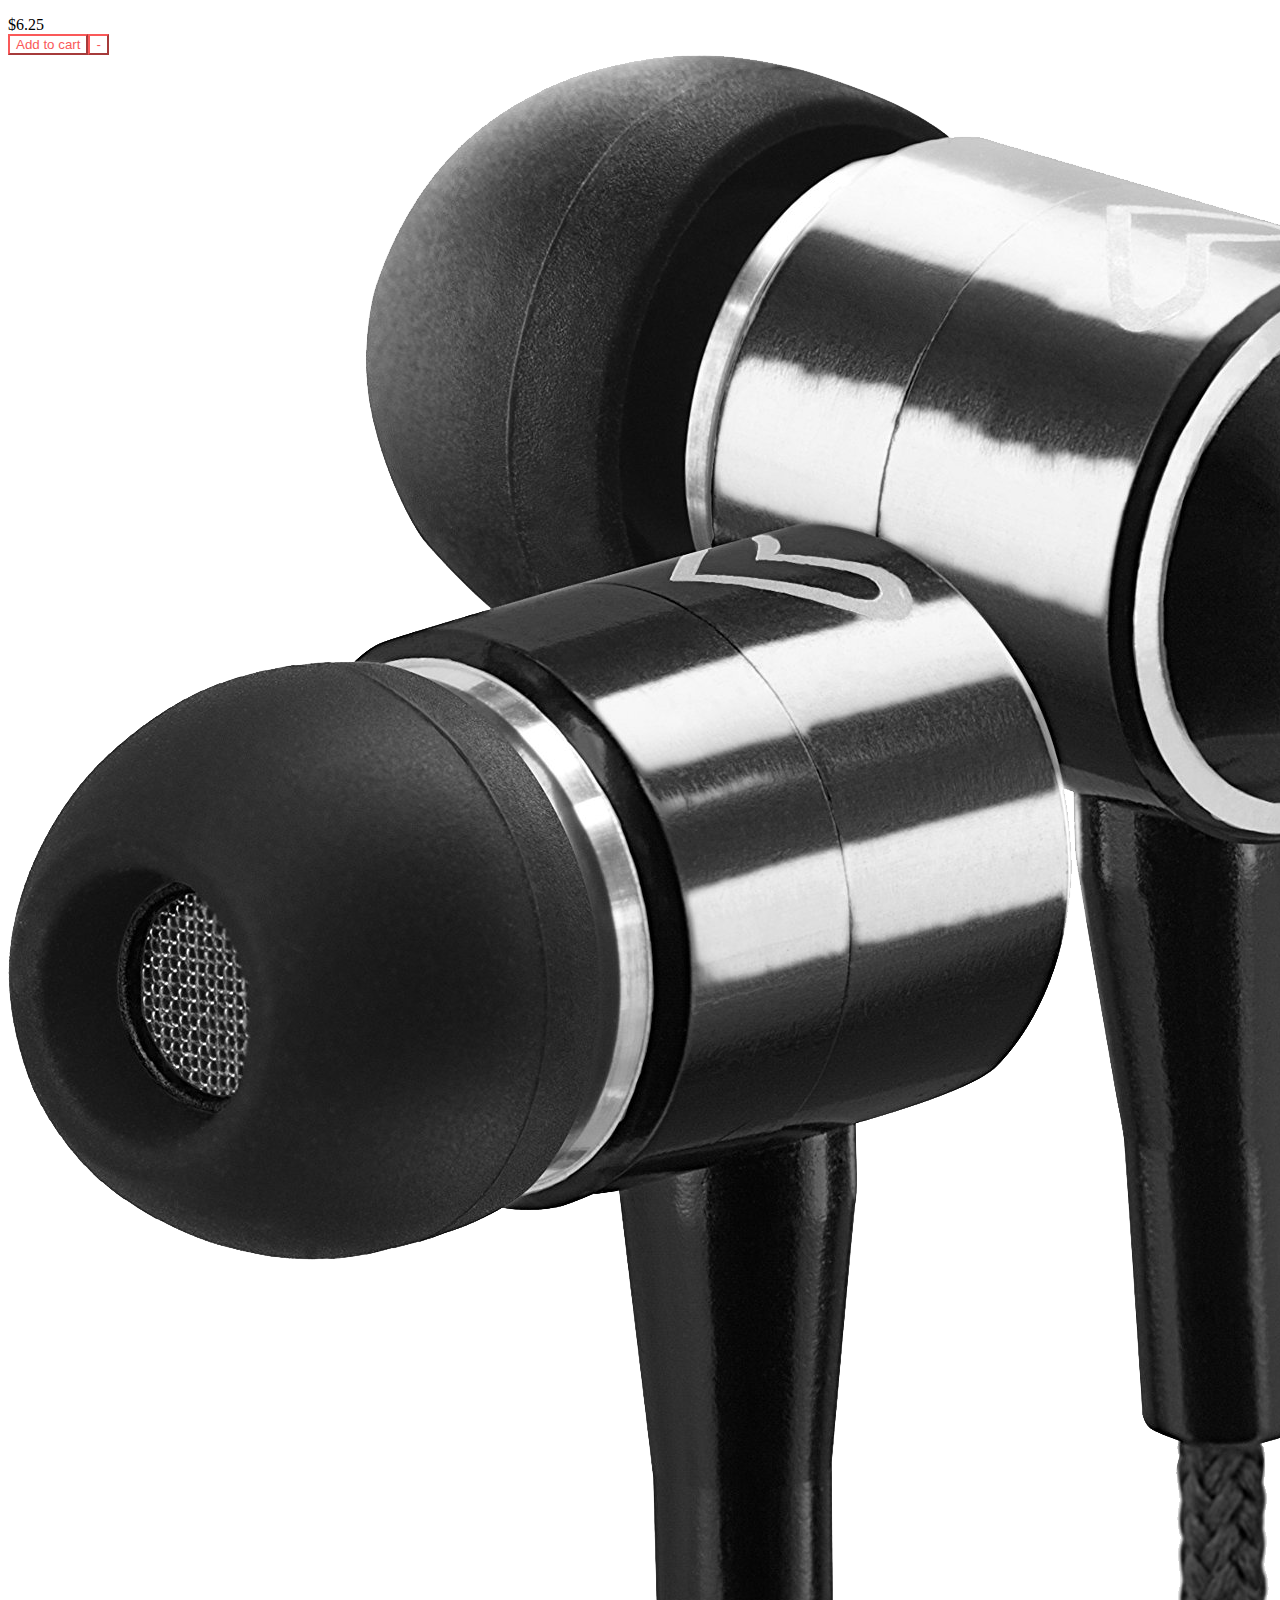
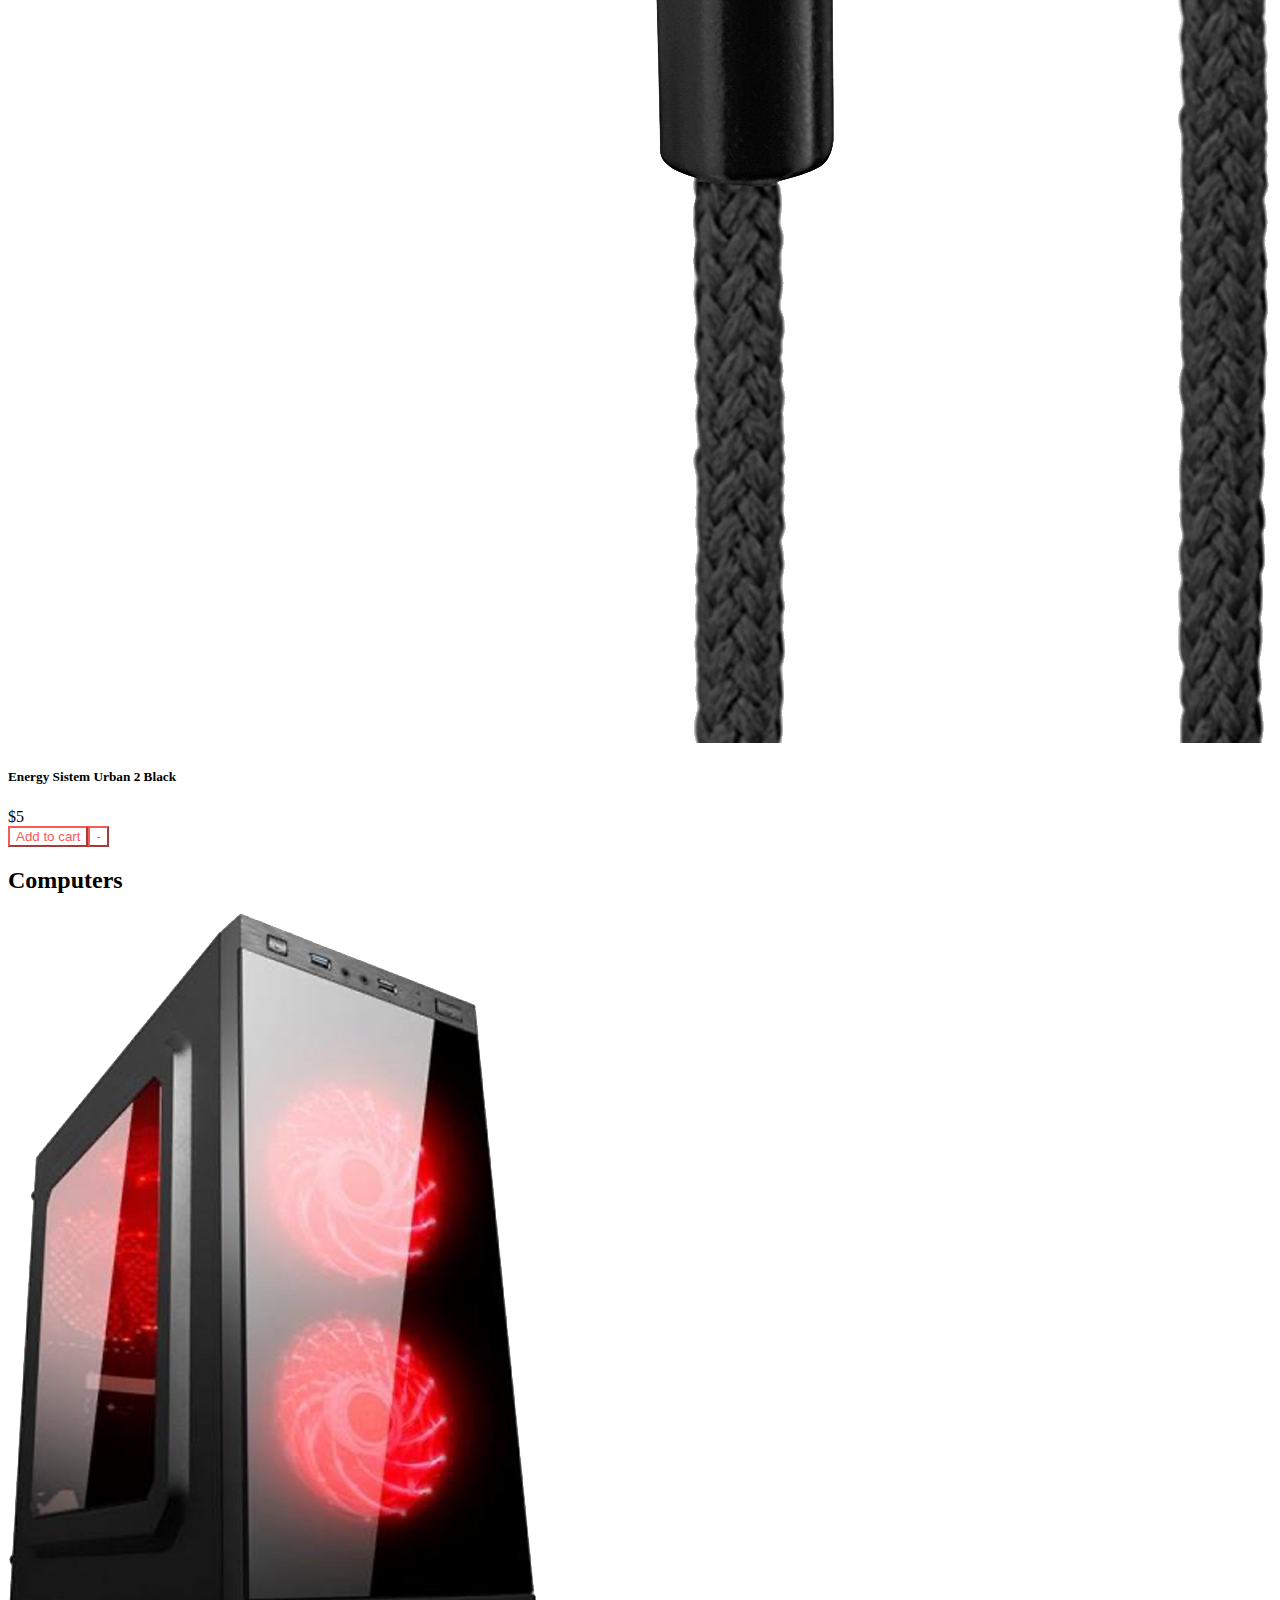
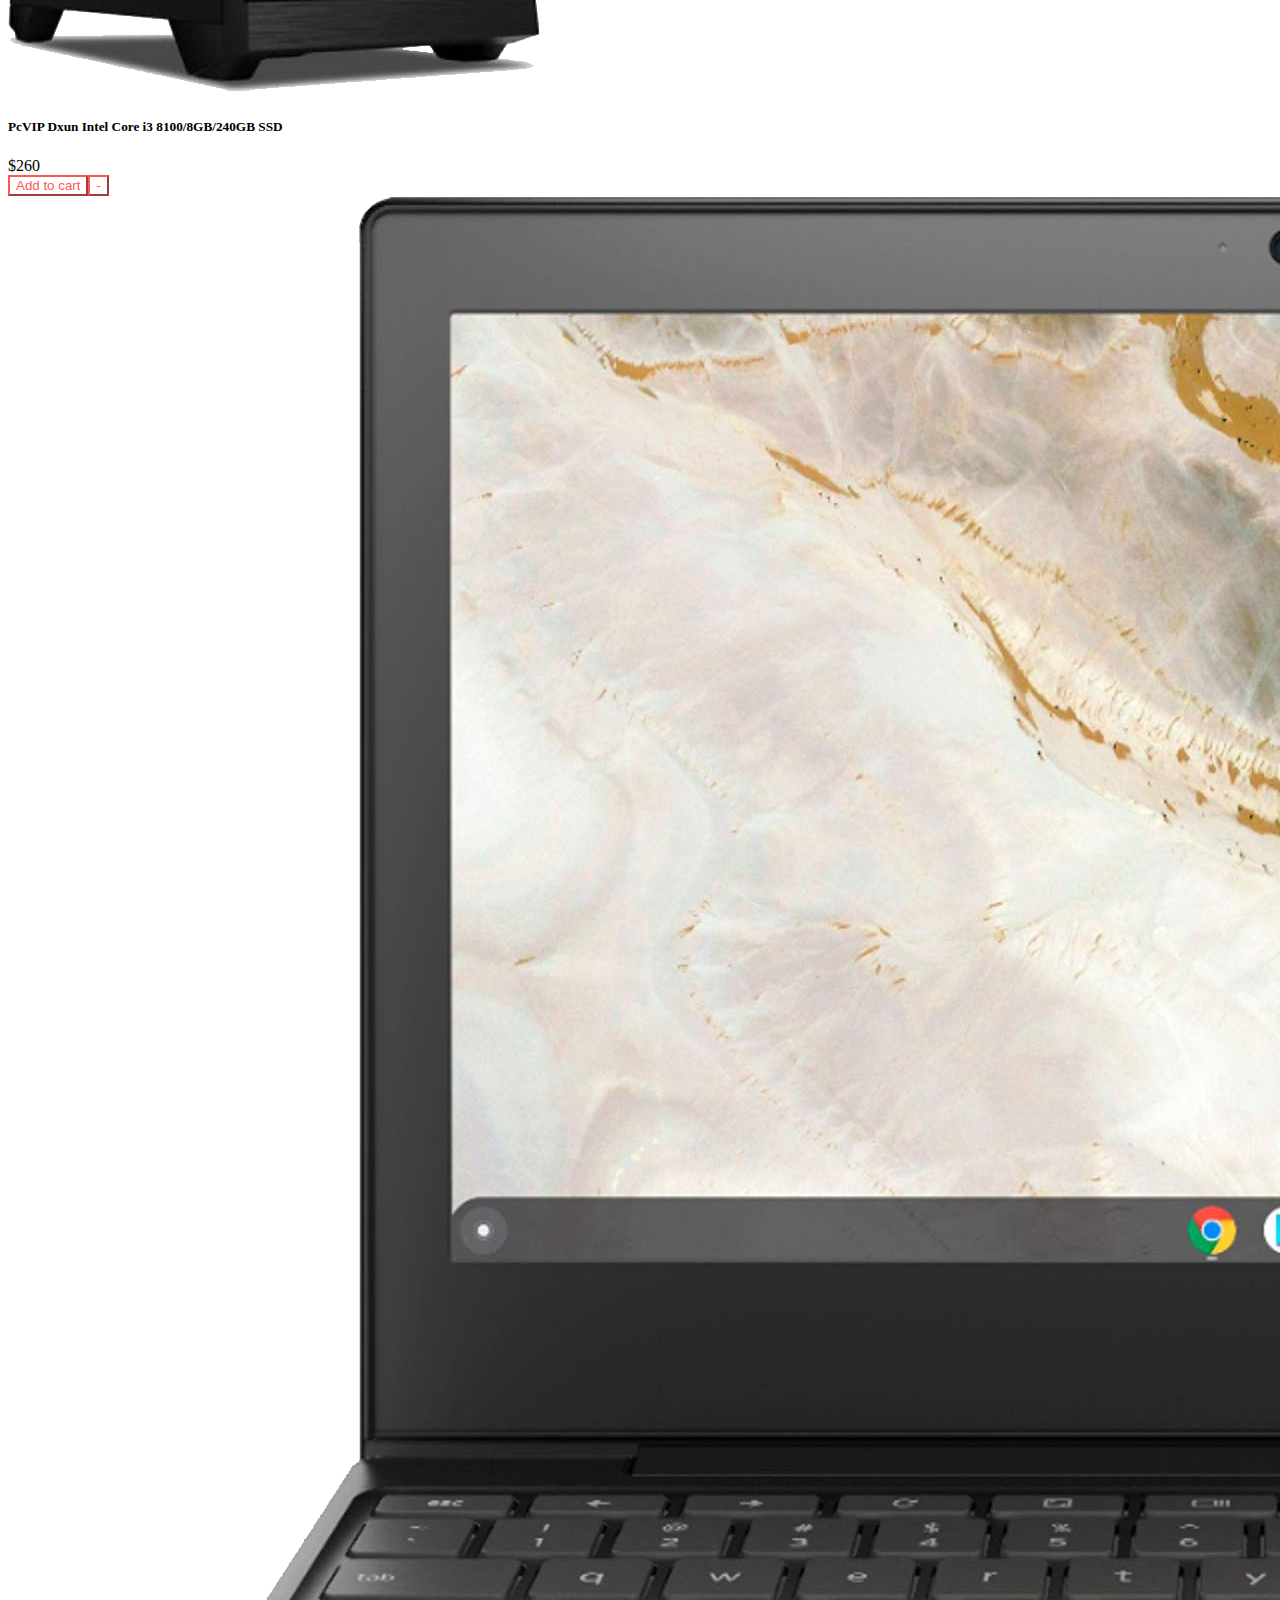
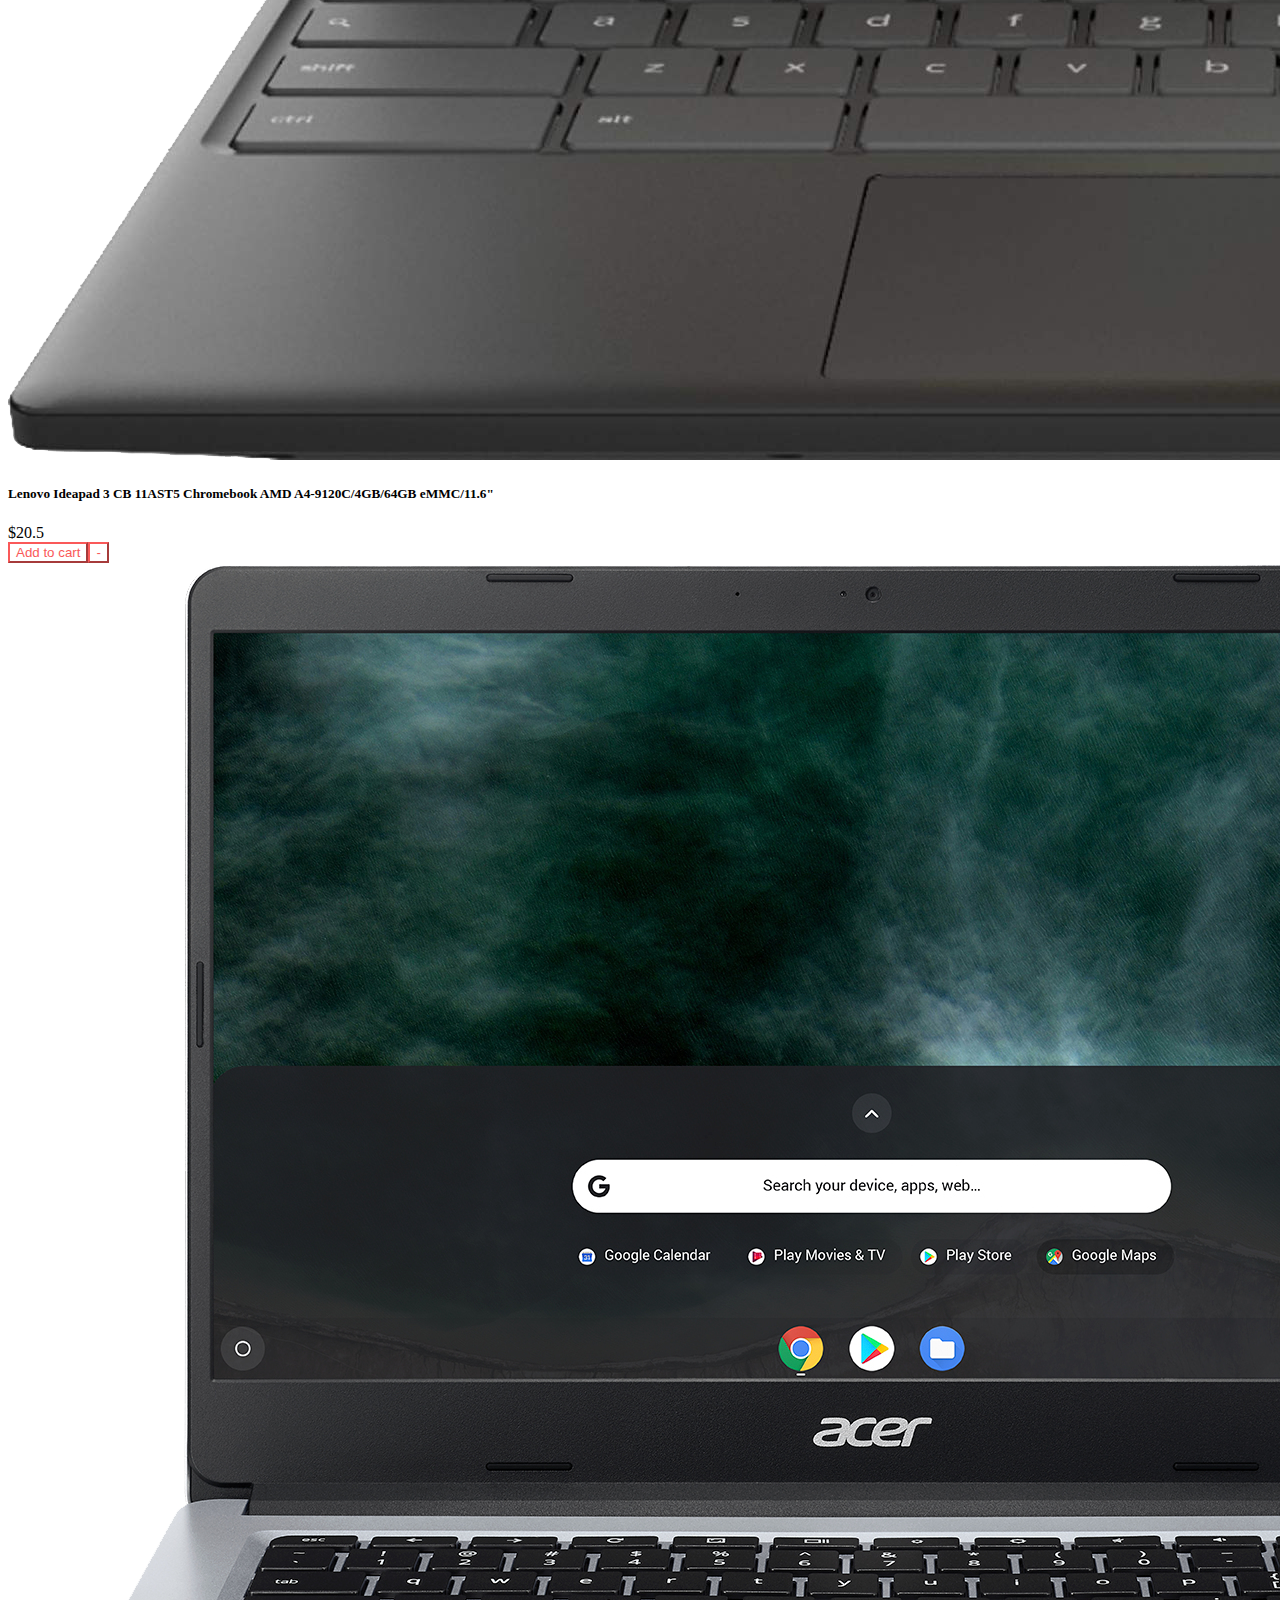
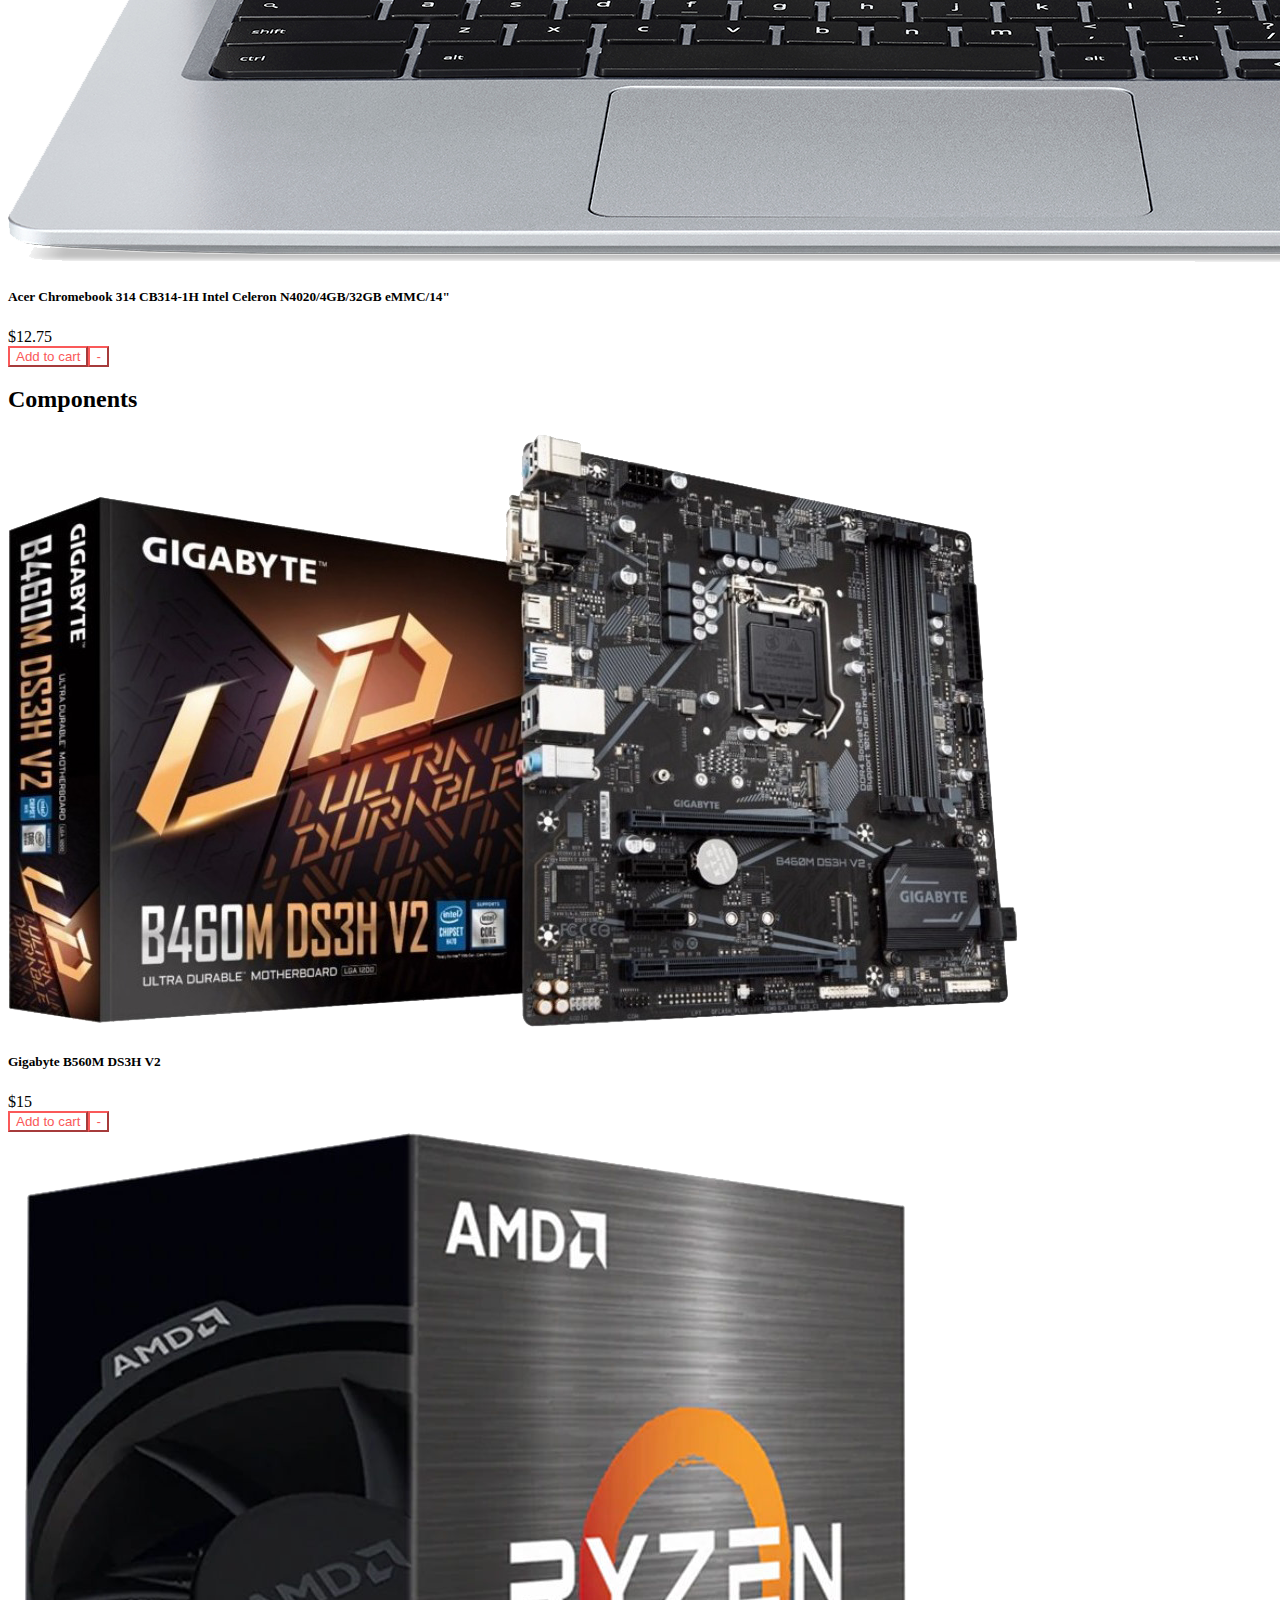
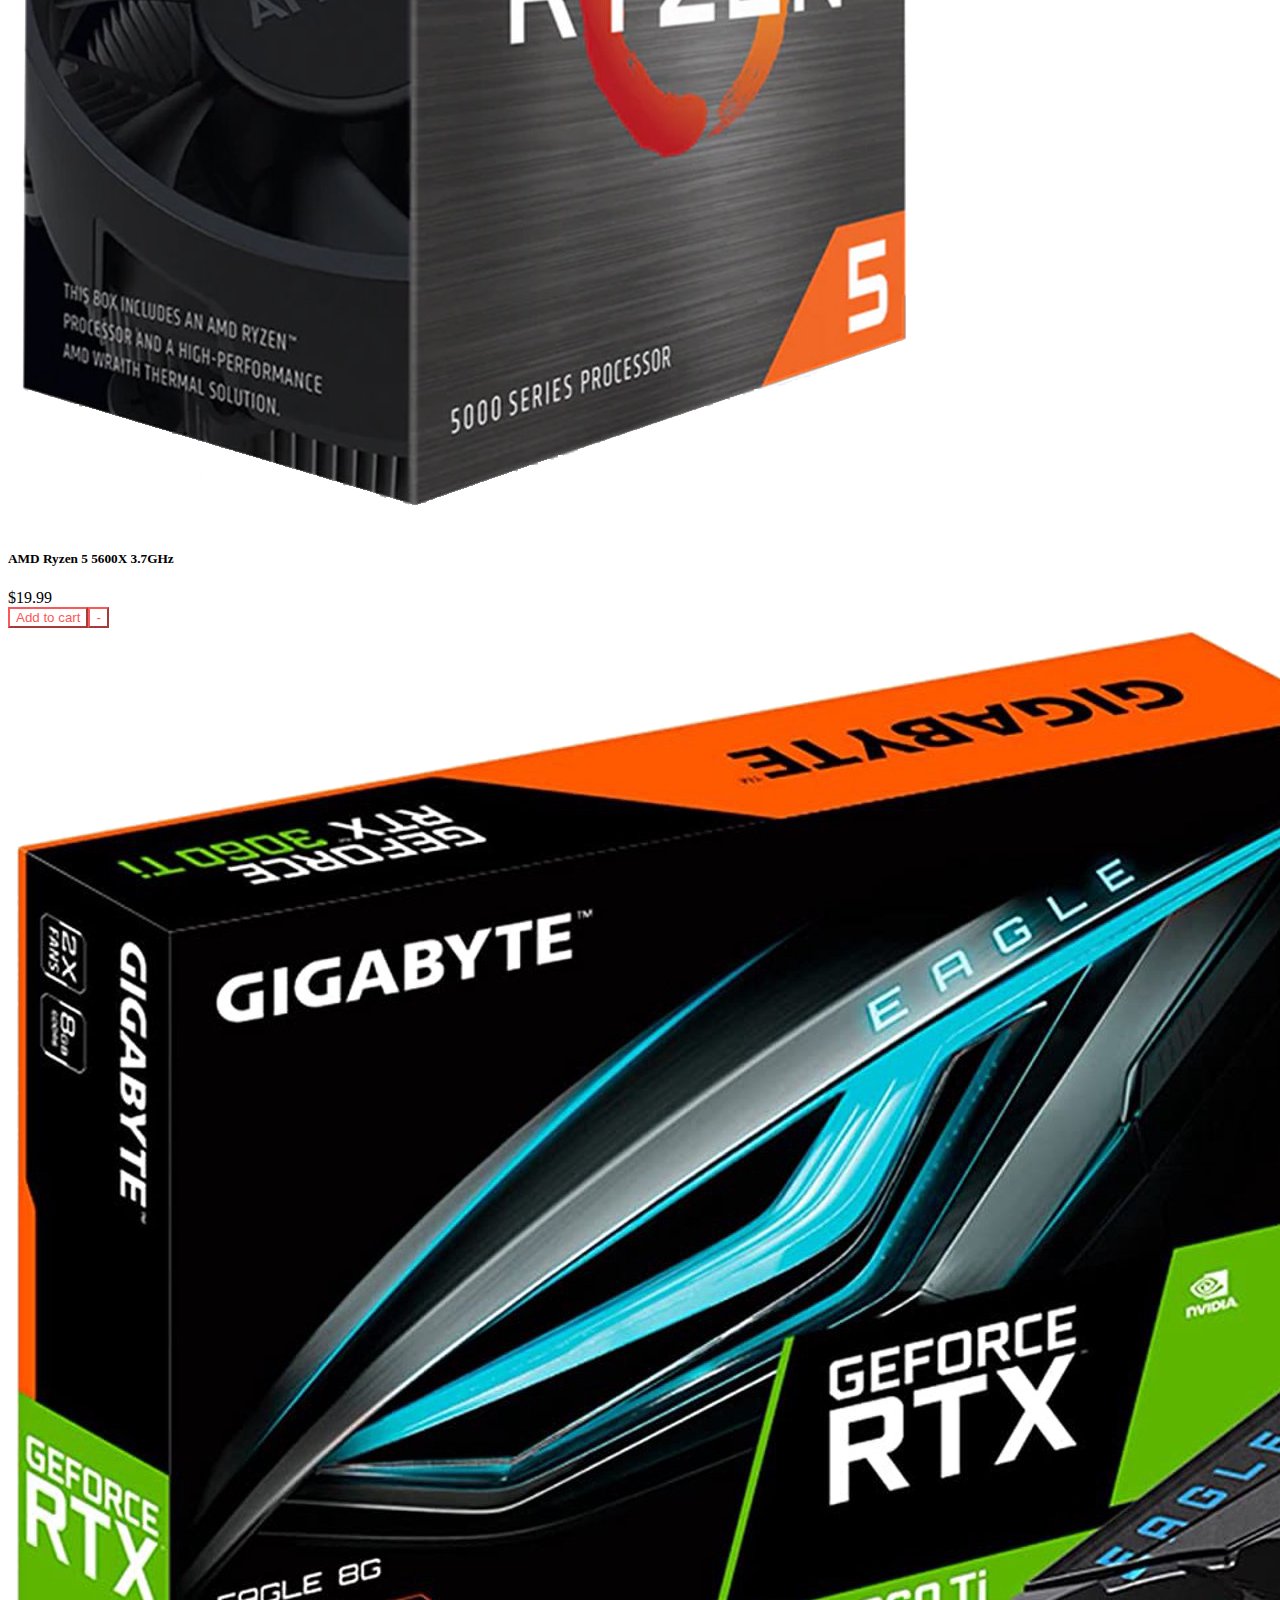
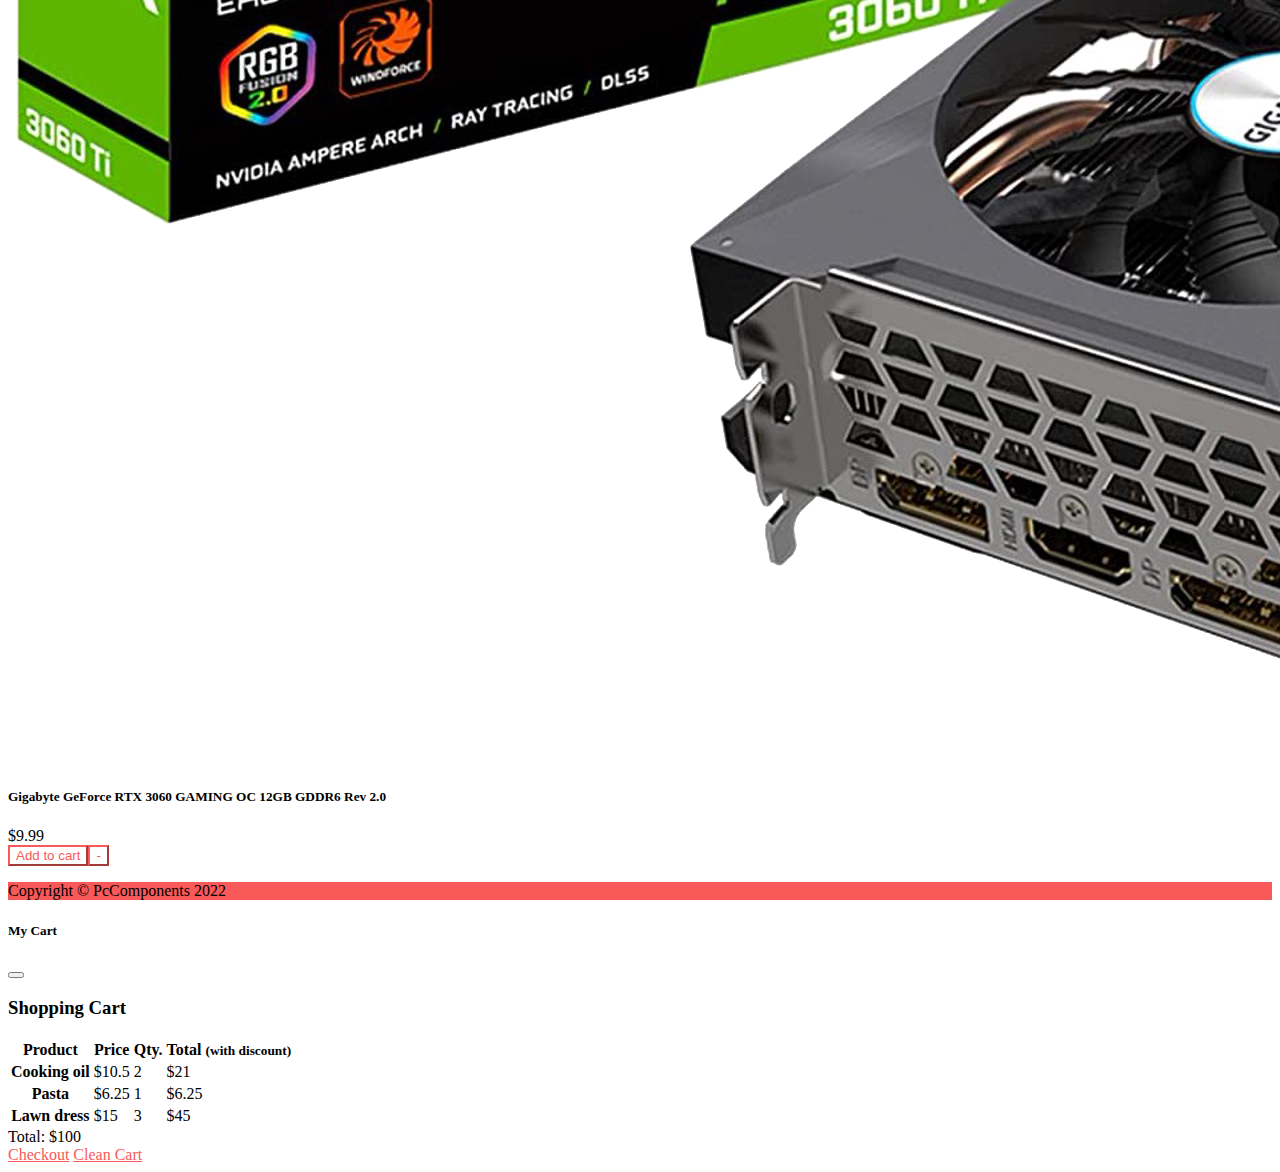
<file: Nivel3/index.html>
<!DOCTYPE html>
<html lang="en">
    <head>
        <meta charset="utf-8" />
        <meta name="viewport" content="width=device-width, initial-scale=1, shrink-to-fit=no" />
        <meta name="description" content="" />
        <meta name="author" content="" />
        <title>PcComponents</title>
        <!-- Favicon-->
        <link rel="icon" type="image/x-icon" href="images/favicon.ico" />
		<link href="https://cdn.jsdelivr.net/npm/bootstrap@5.1.3/dist/css/bootstrap.min.css" rel="stylesheet" integrity="sha384-1BmE4kWBq78iYhFldvKuhfTAU6auU8tT94WrHftjDbrCEXSU1oBoqyl2QvZ6jIW3" crossorigin="anonymous">

		<!-- Bootstrap icons-->
		<link rel="stylesheet" href="https://use.fontawesome.com/releases/v5.8.1/css/all.css"
    integrity="sha384-50oBUHEmvpQ+1lW4y57PTFmhCaXp0ML5d60M1M7uH2+nqUivzIebhndOJK28anvf" crossorigin="anonymous">
        <!-- Core theme CSS (includes Bootstrap)-->
		<link rel="stylesheet" href="css/main.css">
    </head>
    <body data-bs-spy="scroll" data-bs-target="#navbar-example2" data-bs-offset="50">
        <!-- Navigation-->
		<nav class="navbar fixed-top navbar-light transparent-bg navbar-expand-md" id="navbar-example2">
			<div class="container-fluid d-flex justify-content-center flex-column flex-md-row px-0 px-md-3">
				<a class="navbar-brand me-0 mb-2 mb-md-0 col-2" href="index.html">
					<img src="images/logo-pccomponents.png" class="img-fluid float-start w-100" alt="">
				</a>
				<div class="d-flex flex-row order-md-last align-items-center col-auto mb-2 mb-md-0">
				
					<button type="button" class="navbar-toggler order-last collapsed" data-bs-toggle="collapse" data-bs-target="#navbar" aria-expanded="false" aria-controls="navbar">
						<span class="navbar-toggler-icon"></span>
					</button>
					<ul class="navbar-nav d-flex flex-row align-items-center">
						<li class="dropdown search-dropdown nav-item py-lg-3">
							<a href="#" class="btn btn-outline-danger flex-center"><i class="fas fa-user"></i> Log In</a>
							<a href="javascript:void(0)" class="btn btn-outline-danger flex-center me-1 me-md-0" type="button" data-bs-toggle="modal" data-bs-target="#cartModal" onclick="open_modal()" data-bs-auto-close="outside">
								<i class="fas fa-shopping-cart me-1"></i> Cart <span class="badge ms-1 rounded-pill" id="count_product">0</span>
							</a>
						</li>
					</ul>
				</div>

				<div id="navbar" class="navbar-collapse collapse justify-content-center col-auto">

					<ul class="navbar-nav align-items-center flex-sm-row">
						<li class="nav-item">
						<a class="nav-link" href="#peripherals"><i class="fas fa-keyboard"></i> Peripherals</a>
						</li>
						<li class="nav-item">
							<a class="nav-link px-sm-5 px-md-3" href="#computers"><i class="fas fa-laptop"></i> Computers</a>
							</li>
						<li class="nav-item">
						<a class="nav-link" href="#components"><i class="fas fa-microchip"></i> Components</a>
						</li>

					</ul>
				</div>
			</div>
		</nav>

        <!-- Header-->
        <header class="red-bg pt-5">
            <div class="container py-4 mt-5 pt-md-0 pt-xl-3 pt-xxl-5">
                <div class="text-center text-white pt-sm-3 pt-md-0 pt-lg-3">
                    <h2 class="fw-bolder">Your online store expert in technology</h2>
                    <p class="fw-normal text-white-50 mb-0">Enjoy free shipping on all orders with code FREESHIP. <a class="text-white-50" href="#">See terms</a>▸</p>
                </div>
            </div>
        </header>
		<!-- Section-->
		<section class="pt-5" id="peripherals">
			<h2 class="text-center"><i class="fas fa-laptop pe-3"></i> Peripherals</h2>
			<div class="container px-4 px-lg-5 mt-5">
				<div class="row gx-4 gx-lg-5 row-cols-1 row-cols-md-3 row-cols-xl-4 justify-content-center">
					<div class="col mb-5">
						<div class="card h-100">
							<img class="card-img-top img-fluid mx-auto w-75 py-5" src="images/usb1.png" alt="..." />
							<div class="card-body p-4">
								<div class="text-center">
									<h5 class="fw-bolder">Intenso Basic Line 64GB USB 2.0</h5>
									$10.5
								</div>
							</div>
							<div class="card-footer p-4 pt-0 border-top-0 bg-transparent">
								<div class="text-center"><button type="button" onclick="addToCart(1)" class="btn btn-outline-danger">Add to cart</button>
								<button type="button" onclick="removeFromCart(1)" class="btn btn-outline-danger ms-2 btn-sm px-3">-</button></div>
							</div>
						</div>
					</div>
					<div class="col mb-5">
						<div class="card h-100">
							<img class="card-img-top img-fluid mx-auto w-75 py-4" src="images/combo.png" alt="..." />
							<div class="card-body p-4">
								<div class="text-center">
									<h5 class="fw-bolder">Equip Combo Keyboard & Mouse</h5>
									$6.25
								</div>
							</div>
							<div class="card-footer p-4 pt-0 border-top-0 bg-transparent">
								<div class="text-center"><button type="button" onclick="addToCart(2)" class="btn btn-outline-danger">Add to cart</button><button type="button" onclick="removeFromCart(2)" class="btn btn-outline-danger ms-2 btn-sm px-3">-</button></div>
							</div>
						</div>
					</div>
					<div class="col mb-5">
						<div class="card h-100">
							<img class="card-img-top img-fluid mx-auto w-50 pt-4" src="images/auriculares1.png" alt="..." />
							<div class="card-body p-4">
								<div class="text-center">
									<h5 class="fw-bolder">Energy Sistem Urban 2 Black</h5>
									$5
								</div>
							</div>
							<div class="card-footer p-4 pt-0 border-top-0 bg-transparent">
								<div class="text-center"><button type="button" onclick="addToCart(3)" class="btn btn-outline-danger">Add to cart</button><button type="button" onclick="removeFromCart(3)" class="btn btn-outline-danger ms-2 btn-sm px-3">-</button></div>
							</div>
						</div>
					</div>

				</div>
			</div>
		</section>
		<section class="pt-5" id="computers">
			<h2 class="text-center"><i class="fas fa-keyboard pe-3"></i> Computers</h2>
			<div class="container px-4 px-lg-5 mt-5">
				<div class="row gx-4 gx-lg-5 row-cols-1 row-cols-md-3 row-cols-xl-4 justify-content-center">
					<div class="col mb-5">
						<div class="card h-100">
							<img class="card-img-top img-fluid w-50 mx-auto pt-4" src="images/pc1.png" alt="..." />
							<div class="card-body p-4">
								<div class="text-center">
									<h5 class="fw-bolder">PcVIP Dxun Intel Core i3 8100/8GB/240GB SSD</h5>
									$260
								</div>
							</div>
							<div class="card-footer p-4 pt-0 border-top-0 bg-transparent">
								<div class="text-center"><button type="button" onclick="addToCart(4)" class="btn btn-outline-danger">Add to cart</button><button type="button" onclick="removeFromCart(4)" class="btn btn-outline-danger ms-2 btn-sm px-3">-</button></div>
							</div>
						</div>
					</div>
					<div class="col mb-5">
						<div class="card h-100">
							<img class="card-img-top img-fluid w-75 mx-auto pt-4" src="images/pc2.png" alt="..." />
							<div class="card-body p-4">
								<div class="text-center">
									<h5 class="fw-bolder">Lenovo Ideapad 3 CB 11AST5 Chromebook AMD A4-9120C/4GB/64GB eMMC/11.6"</h5>
									$20.5
								</div>
							</div>
							<div class="card-footer p-4 pt-0 border-top-0 bg-transparent">
								<div class="text-center"><button type="button" onclick="addToCart(5)" class="btn btn-outline-danger">Add to cart</button><button type="button" onclick="removeFromCart(5)" class="btn btn-outline-danger ms-2 btn-sm px-3">-</button></div>
							</div>
						</div>
					</div>
					<div class="col mb-5">
						<div class="card h-100">
							<img class="card-img-top img-fluid mx-auto w-75 pt-4" src="images/pc3.png" alt="..." />
							<div class="card-body p-4">
								<div class="text-center">
									<h5 class="fw-bolder">Acer Chromebook 314 CB314-1H Intel Celeron N4020/4GB/32GB eMMC/14"</h5>
									$12.75
								</div>
							</div>
							<div class="card-footer p-4 pt-0 border-top-0 bg-transparent">
								<div class="text-center"><button type="button" onclick="addToCart(6)" class="btn btn-outline-danger">Add to cart</button><button type="button" onclick="removeFromCart(6)" class="btn btn-outline-danger ms-2 btn-sm px-3">-</button></div>
							</div>
						</div>
					</div>

				</div>
			</div>
		</section>
		<section class="pt-5" id="components">
			<h2 class="text-center"><i class="fas fa-microchip pe-3"></i> Components</h2>
			<div class="container px-4 px-lg-5 mt-5">
				<div class="row gx-4 gx-lg-5 row-cols-1 row-cols-md-3 row-cols-xl-4 justify-content-center">
					<div class="col mb-5">
						<div class="card h-100">
							<img class="card-img-top img-fluid mx-auto w-75 pt-4" src="images/motherboard.png" alt="..." />
							<div class="card-body p-4">
								<div class="text-center">
									<h5 class="fw-bolder">Gigabyte B560M DS3H V2</h5>
									$15
								</div>
							</div>
							<div class="card-footer p-4 pt-0 border-top-0 bg-transparent">
								<div class="text-center"><button type="button" onclick="addToCart(7)" class="btn btn-outline-danger">Add to cart</button><button type="button" onclick="removeFromCart(7)" class="btn btn-outline-danger ms-2 btn-sm px-3">-</button></div>
							</div>
						</div>
					</div>
					<div class="col mb-5">
						<div class="card h-100">
							<img class="card-img-top img-fluid mx-auto w-50 pt-4" src="images/processor.png" alt="..." />
							<div class="card-body p-4">
								<div class="text-center">
									<h5 class="fw-bolder">AMD Ryzen 5 5600X 3.7GHz</h5>
									$19.99
								</div>
							</div>
							<div class="card-footer p-4 pt-0 border-top-0 bg-transparent">
								<div class="text-center"><button type="button" onclick="addToCart(8)" class="btn btn-outline-danger">Add to cart</button><button type="button" onclick="removeFromCart(8)" class="btn btn-outline-danger ms-2 btn-sm px-3">-</button></div>
							</div>
						</div>
					</div>
					<div class="col mb-5">
						<div class="card h-100">
							<img class="card-img-top img-fluid mx-auto w-75 pt-4" src="images/geforce.png" alt="..." />
							<div class="card-body p-4">
								<div class="text-center">
									<h5 class="fw-bolder">Gigabyte GeForce RTX 3060 GAMING OC 12GB GDDR6 Rev 2.0</h5>
									$9.99
								</div>
							</div>
							<div class="card-footer p-4 pt-0 border-top-0 bg-transparent">
								<div class="text-center"><button type="button" onclick="addToCart(9)" class="btn btn-outline-danger">Add to cart</button><button type="button" onclick="removeFromCart(9)" class="btn btn-outline-danger ms-2 btn-sm px-3">-</button></div>
							</div>
						</div>
					</div>

				</div>
			</div>
		</section>
	
        <!-- Footer-->
        <footer class="py-3 red-bg">
            <div class="social d-flex justify-content-center mb-3">
				<a class="text-white" href="#"><i class="fab fa-instagram"></i></a>
				<a class="text-white px-4" href="#"><i class="fab fa-twitter"></i></a>
				<a class="text-white" href="#"><i class="fab fa-facebook"></i></a>
			</div>
			<div class="container">
				<p class="m-0 text-center text-white">Copyright &copy; PcComponents 2022</p>
			</div>
        </footer>
		
		<div class="modal fade" id="cartModal" tabindex="-1" aria-labelledby="exampleModalLabel" aria-hidden="true">
		<div class="modal-dialog">
			<div class="modal-content">
			<div class="modal-header">
				<h5 class="modal-title" id="exampleModalLabel"><i class="fas fa-cart-arrow-down"></i> My Cart</h5>
				<button type="button" class="btn-close" data-bs-dismiss="modal" aria-label="Close"></button>
			</div>
			<div class="modal-body">
				<h3 class="text-center bill px-5">Shopping Cart</h3>
				<table class="table">
					<thead>
						<tr>
						<th scope="col">Product</th>
						<th scope="col">Price</th>
						<th scope="col">Qty.</th>
						<th scope="col">Total <small>(with discount)</small></th>
						</tr>
					</thead>
					<tbody id="cart_list">
						<tr>
						<th scope="row">Cooking oil</th>
						<td>$10.5</td>
						<td>2</td>
						<td>$21</td>
						</tr>
						<tr>
						<th scope="row">Pasta</th>
						<td>$6.25</td>
						<td>1</td>
						<td>$6.25</td>
						</tr>
						<tr>
						<th scope="row">Lawn dress</th>
						<td>$15</td>
						<td>3</td>
						<td>$45</td>
						</tr>
					</tbody>
				</table>
				<div class="text-center" id="cart_empty">
				</div>
				<div class="text-center fs-3" id="cart_empty">
					Total: $<span id="total_price">100</span>
				</div>
				<div class="text-center"> 
					<a href="checkout.html" class="btn btn-outline-danger m-3">Checkout</a>
					<a href="javascript:void(0)" onclick="cleanCart()" class="btn btn-outline-danger m-3">Clean Cart</a>
				</div>
			</div>
			</div>
		</div>
		</div>
	
        <!-- Bootstrap core JS-->
        <script src="https://cdn.jsdelivr.net/npm/bootstrap@5.1.3/dist/js/bootstrap.bundle.min.js" integrity="sha384-ka7Sk0Gln4gmtz2MlQnikT1wXgYsOg+OMhuP+IlRH9sENBO0LRn5q+8nbTov4+1p" crossorigin="anonymous"></script>

        <!-- Core theme JS-->
        <script src="js/shop.js"></script>
		<script src="js/checkout.js"></script>
    </body>
</html>
</file>
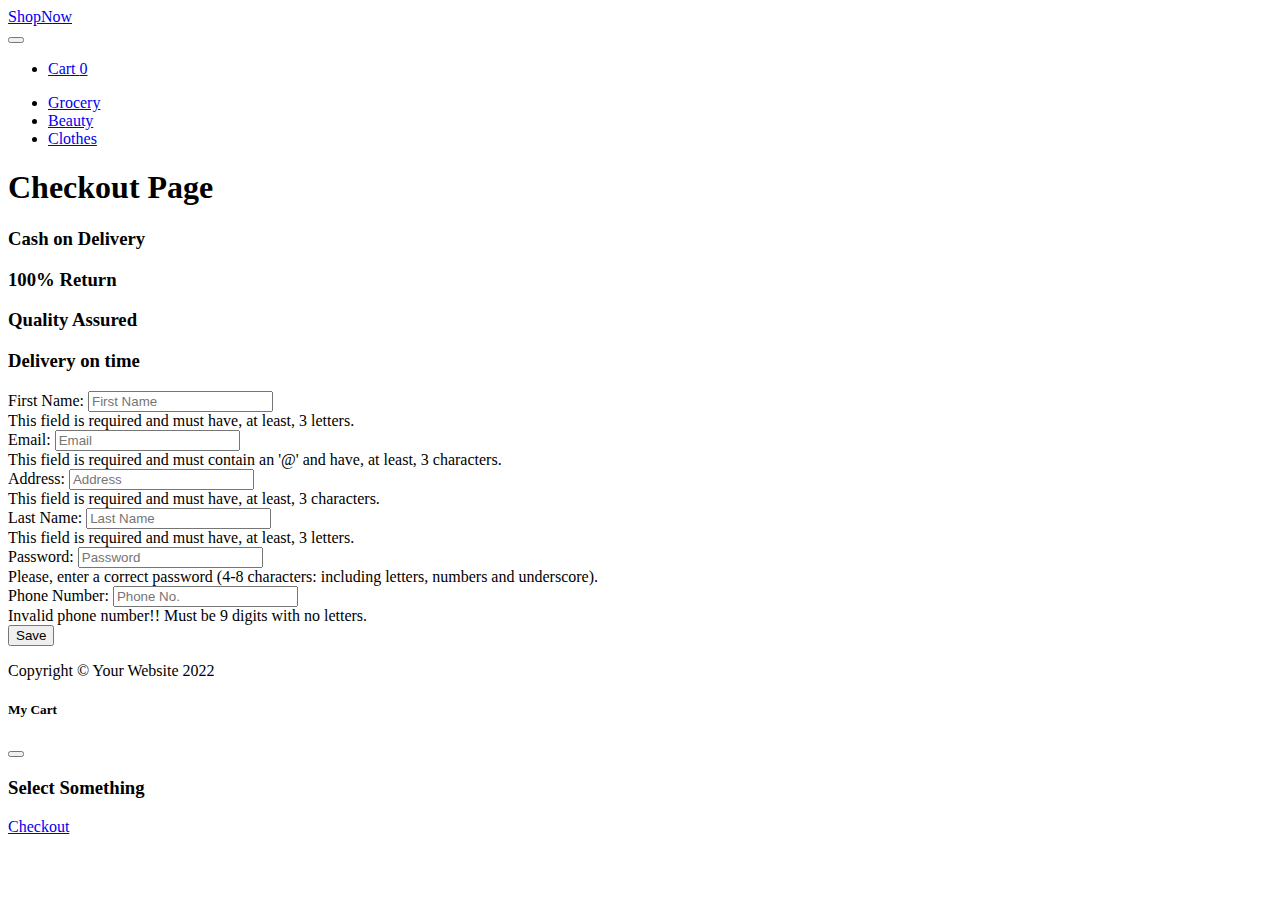
<file: Nivel1/checkout.html>
<!DOCTYPE html>
<html lang="en">

<head>
	<meta charset="utf-8" />
	<meta name="viewport" content="width=device-width, initial-scale=1, shrink-to-fit=no" />
	<meta name="description" content="" />
	<meta name="author" content="" />
	<title>Checkout</title>
	<!-- Favicon-->
	<link rel="icon" type="image/x-icon" href="images/favicon.ico" />
	<link href="https://cdn.jsdelivr.net/npm/bootstrap@5.0.2/dist/css/bootstrap.min.css" rel="stylesheet"
		integrity="sha384-EVSTQN3/azprG1Anm3QDgpJLIm9Nao0Yz1ztcQTwFspd3yD65VohhpuuCOmLASjC" crossorigin="anonymous">

	<!-- Bootstrap icons-->
	<link rel="stylesheet" href="https://use.fontawesome.com/releases/v5.8.1/css/all.css"
		integrity="sha384-50oBUHEmvpQ+1lW4y57PTFmhCaXp0ML5d60M1M7uH2+nqUivzIebhndOJK28anvf" crossorigin="anonymous">
	<!-- Core theme CSS (includes Bootstrap)-->
</head>

<body>
	<!-- Navigation-->
	<nav class="navbar py-3 py-lg-0 navbar-light bg-light navbar-expand-lg" id="navbar-example2">
		<div class="container d-flex">
			<a class="navbar-brand" href="#!">ShopNow</a>
			<div class="d-flex flex-row order-lg-last align-items-center">

				<button type="button" class="navbar-toggler order-last collapsed" data-bs-toggle="collapse"
					data-bs-target="#navbar" aria-expanded="false" aria-controls="navbar">
					<span class="navbar-toggler-icon"></span>
				</button>
				<ul class="navbar-nav me-3 me-lg-0 d-flex flex-row align-items-center">
					<li class="dropdown search-dropdown nav-item py-lg-3">
						<a href="javascript:void(0)" class="btn btn-outline-dark flex-center" type="button" data-bs-toggle="modal"
							data-bs-target="#cartModal" onclick="open_modal()" data-bs-auto-close="outside">
							<i class="fas fa-shopping-cart me-1"></i> Cart <span class="badge bg-dark text-white ms-1 rounded-pill"
								id="count_product">0</span>
						</a>
					</li>
				</ul>
			</div>

			<div id="navbar" class="navbar-collapse collapse">

				<ul class="navbar-nav me-auto mb-4 mb-lg-0 ms-lg-5">
					<li class="nav-item">
						<a class="nav-link" href="#grocery"><i class="fas fa-shopping-basket"></i> Grocery</a>
					</li>
					<li class="nav-item">
						<a class="nav-link" href="#beauty"><i class="fas fa-heart"></i> Beauty</a>
					</li>
					<li class="nav-item">
						<a class="nav-link" href="#clothes"><i class="fas fa-tshirt"></i> Clothes</a>
					</li>

				</ul>
			</div>
		</div>
	</nav>
	<div class="container">
		<h1 class="text-center head m-4">Checkout Page</h1>

		<div class="row mr-0">
			<div class="col-sm-6">
				<h3 class="my-3 bord shadow text-center"><i class="fas fa-dollar-sign p-2"></i>Cash on Delivery</h3>
			</div>
			<div class="col-sm-6 ">
				<h3 class="my-3 bord shadow text-center"><i class="fas fa-arrows-alt-h p-2"></i>100% Return</h3>
			</div>
		</div>

		<div class="row mr-0">
			<div class="col-sm-6">
				<h3 class="my-3 bord shadow text-center"><i class="far fa-thumbs-up p-2"></i>Quality Assured</h3>
			</div>
			<div class="col-sm-6 ">
				<h3 class="my-3 bord shadow text-center"><i class="fas fa-stopwatch p-2"></i>Delivery on time</h3>
			</div>
		</div>
		<form class="form" >
			<div class="row bord p-5 shadow m-5">
				<div class="col-sm-6">
					<div class="mt-3">
						<label for="fName" class="form-label">First Name:</label>
						<input id="fName" class="form-control ml-3" type="text" placeholder="First Name" />
						<div id="errorName" class="invalid-feedback">This field is required and must have, at least, 3 letters.
						</div>
					</div>
					<div class="mt-3 ">
						<label for="fEmail" class="form-label">Email:</label>
						<input id="fEmail" class="form-control ml-3" type="email" placeholder="Email" minlength="3" />
						<div id="errorEmail" class="invalid-feedback">This field is required and must contain an '@' and have, at least, 3 characters.</div>
					</div>
					<div class="mt-3 ">
						<label for="fAddress" class="form-label">Address:</label>
						<input id="fAddress" class="form-control" type="text" placeholder="Address" minlength="3" />
						<div id="errorAddress" class="invalid-feedback">This field is required and must have, at least, 3 characters.
						</div>
					</div>
				</div>
				<div class="col-sm-6">
					<div class="mt-3">
						<label for="fLastN" class="form-label">Last Name:</label>
						<input id="fLastN" class="form-control" type="text" placeholder="Last Name" minlength="3" />
						<div id="errorLastN" class="invalid-feedback">This field is required and must have, at least, 3 letters.
						</div>
					</div>
					<div class="mt-3">
						<label for="fPassword" class="form-label">Password:</label>
						<input id="fPassword" class="form-control" title="(4-8 characters)" type="password" minlength="4"
							maxlength="8" placeholder="Password" />
						<div id="errorPassword" class="invalid-feedback">Please, enter a correct password (4-8 characters: including letters, numbers and underscore).</div>
					</div>
					<div class="mt-3">
						<label for="fPhone" class="form-label">Phone Number:</label>
						<input id="fPhone" class="form-control" type="number" placeholder="Phone No." />
						<div id="errorPhone" class="invalid-feedback">Invalid phone number!! Must be 9 digits with no letters.</div>
					</div>
				</div>
				<div class="col-12 mt-4 final">
					<button type="button" id="btn" class="p-2 px-4 btn btn-primary shadow-lg" onclick="validate()">
						<i class="fas fa-cart-arrow-down p-2"></i>Save
					</button>
				</div>
			</div>
		</form>

	</div>


	<!-- Footer-->
	<footer class="py-3 bg-dark">
		<div class="container">
			<p class="m-0 text-center text-white">Copyright &copy; Your Website 2022</p>
		</div>
	</footer>

	<div class="modal fade" id="cartModal" tabindex="-1" aria-labelledby="exampleModalLabel" aria-hidden="true">
		<div class="modal-dialog">
			<div class="modal-content">
				<div class="modal-header">
					<h5 class="modal-title" id="exampleModalLabel"><i class="fas fa-cart-arrow-down"></i> My Cart</h5>
					<button type="button" class="btn-close" data-bs-dismiss="modal" aria-label="Close"></button>
				</div>
				<div class="modal-body">
					<div>
						<ul class="list">

						</ul>
						<div>
							<h3 class="text-center bill px-5">Select Something</h3>
						</div>
						<div class="text-center">
							<a href="checkout.html" class="btn btn-primary m-3">Checkout</a>
						</div>
					</div>
				</div>
			</div>
		</div>
	</div>

	<!-- Bootstrap core JS-->
	<script src="https://cdn.jsdelivr.net/npm/bootstrap@5.0.2/dist/js/bootstrap.bundle.min.js"
		integrity="sha384-MrcW6ZMFYlzcLA8Nl+NtUVF0sA7MsXsP1UyJoMp4YLEuNSfAP+JcXn/tWtIaxVXM"
		crossorigin="anonymous"></script>

	<!-- Core theme JS-->
	<script src="js/shop.js"></script>
	<script src="js/checkout.js"></script>
</body>

</html>
</file>
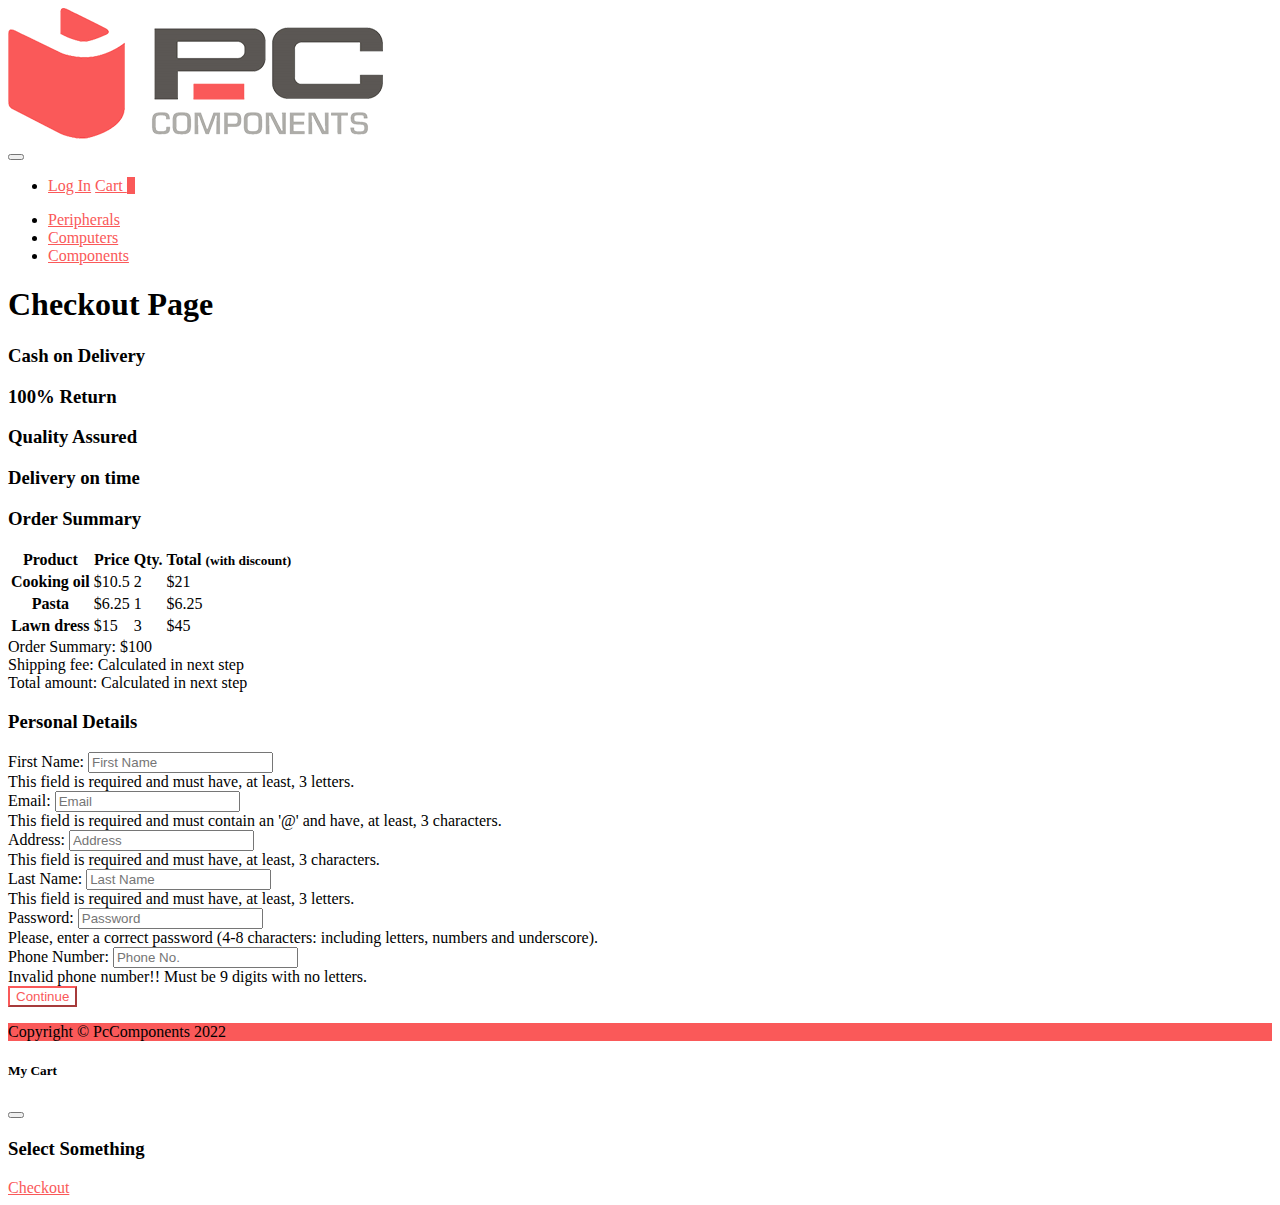
<file: Nivel3/checkout.html>
<!DOCTYPE html>
<html lang="en">

<head>
	<meta charset="utf-8" />
	<meta name="viewport" content="width=device-width, initial-scale=1, shrink-to-fit=no" />
	<meta name="description" content="" />
	<meta name="author" content="" />
	<title>Checkout</title>
	<!-- Favicon-->
	<link rel="icon" type="image/x-icon" href="images/favicon.ico" />
	<link href="https://cdn.jsdelivr.net/npm/bootstrap@5.1.3/dist/css/bootstrap.min.css" rel="stylesheet" integrity="sha384-1BmE4kWBq78iYhFldvKuhfTAU6auU8tT94WrHftjDbrCEXSU1oBoqyl2QvZ6jIW3" crossorigin="anonymous">

	<!-- Bootstrap icons-->
	<link rel="stylesheet" href="https://use.fontawesome.com/releases/v5.8.1/css/all.css"
		integrity="sha384-50oBUHEmvpQ+1lW4y57PTFmhCaXp0ML5d60M1M7uH2+nqUivzIebhndOJK28anvf" crossorigin="anonymous">
	<!-- Core theme CSS (includes Bootstrap)-->
	<link rel="stylesheet" href="css/main.css">
</head>

<body>
	<!-- Navigation-->
	<nav class="navbar navbar-light transparent-bg navbar-expand-md" id="navbar-example2">
		<div class="container-fluid d-flex justify-content-center flex-column flex-md-row px-0 px-md-3">
			<a class="navbar-brand me-0 mb-2 mb-md-0 col-2" href="index.html">
				<img src="images/logo-pccomponents.png" class="img-fluid float-start w-100" alt="">
			</a>
			<div class="d-flex flex-row order-md-last align-items-center col-auto mb-2 mb-md-0">

				<button type="button" class="navbar-toggler order-last collapsed" data-bs-toggle="collapse"
					data-bs-target="#navbar" aria-expanded="false" aria-controls="navbar">
					<span class="navbar-toggler-icon"></span>
				</button>
				<ul class="navbar-nav d-flex flex-row align-items-center">
					<li class="dropdown search-dropdown nav-item py-lg-3">
						<a href="#" class="btn btn-outline-danger flex-center"><i class="fas fa-user"></i> Log In</a>
						<a href="javascript:void(0)" class="btn btn-outline-danger flex-center me-1 me-md-0" type="button" data-bs-toggle="modal"
							data-bs-target="#cartModal" onclick="open_modal()" data-bs-auto-close="outside">
							<i class="fas fa-shopping-cart me-1"></i> Cart <span class="badge ms-1 rounded-pill"
								id="count_product">0</span>
						</a>
					</li>
				</ul>
			</div>

			<div id="navbar" class="navbar-collapse collapse justify-content-center col-auto">

				<ul class="navbar-nav align-items-center flex-sm-row">
					<li class="nav-item">
						<a class="nav-link" href="#peripherals"><i class="fas fa-keyboard"></i> Peripherals</a>
					</li>
					<li class="nav-item">
						<a class="nav-link px-sm-5 px-md-3" href="#computers"><i class="fas fa-laptop"></i> Computers</a>
					</li>
					<li class="nav-item">
						<a class="nav-link" href="#components"><i class="fas fa-microchip"></i> Components</a>
					</li>

				</ul>
			</div>
		</div>
	</nav>
	<div class="container-fluid px-md-5">
		<h1 class="text-center head m-4">Checkout Page</h1>

		<div class="row">
			<div class="col-12 col-sm-6">
				<h3 class="my-3 bord shadow text-center"><i class="fas fa-dollar-sign p-2"></i>Cash on Delivery</h3>
			</div>
			<div class="col-12 col-sm-6">
				<h3 class="my-3 bord shadow text-center"><i class="fas fa-arrows-alt-h p-2"></i>100% Return</h3>
			</div>
		</div>

		<div class="row">
			<div class="col-12 col-sm-6">
				<h3 class="my-3 bord shadow text-center"><i class="far fa-thumbs-up p-2"></i>Quality Assured</h3>
			</div>
			<div class="col-12 col-sm-6">
				<h3 class="my-3 bord shadow text-center"><i class="fas fa-stopwatch p-2"></i>Delivery on time</h3>
			</div>
		</div>
		<div class="row bord shadow px-auto px-sm-3 px-lg-5 mx-auto py-3 py-lg-5 my-5">
			<h3 class="text-center bill px-auto mb-3">Order Summary</h3>
			<table class="table">
				<thead>
					<tr>
					<th scope="col">Product</th>
					<th scope="col">Price</th>
					<th scope="col">Qty.</th>
					<th scope="col">Total <small>(with discount)</small></th>
					</tr>
				</thead>
				<tbody id="cart_list">
					<tr>
					<th scope="row">Cooking oil</th>
					<td>$10.5</td>
					<td>2</td>
					<td>$21</td>
					</tr>
					<tr>
					<th scope="row">Pasta</th>
					<td>$6.25</td>
					<td>1</td>
					<td>$6.25</td>
					</tr>
					<tr>
					<th scope="row">Lawn dress</th>
					<td>$15</td>
					<td>3</td>
					<td>$45</td>
					</tr>
				</tbody>
			</table>
			<div class="text-center" id="cart_empty">
			</div>
			<div class="text-center fs-md-5" id="cart_empty">
				Order Summary: $<span id="total_price">100</span>
			</div>
			<div class="text-center fs-md-5" id="cart_empty">
				Shipping fee: <span> Calculated in next step</span>
			</div>
			<div class="text-center fs-md-5" id="cart_empty">
				Total amount: <span> Calculated in next step</span>
			</div>
		</div>
		<form class="form" >
			<div class="row bord shadow px-auto mx-auto py-3 my-5">
				<h3 class="text-center bill px-auto my-3">Personal Details</h3>
				<div class="col-12 col-lg-6 px-sm-3 px-lg-5">
					<div class="mt-3">
						<label for="fName" class="form-label">First Name:</label>
						<input id="fName" class="form-control" type="text" placeholder="First Name" />
						<div id="errorName" class="invalid-feedback">This field is required and must have, at least, 3 letters.
						</div>
					</div>
					<div class="mt-3">
						<label for="fEmail" class="form-label">Email:</label>
						<input id="fEmail" class="form-control" type="email" placeholder="Email" minlength="3" />
						<div id="errorEmail" class="invalid-feedback">This field is required and must contain an '@' and have, at least, 3 characters.</div>
					</div>
					<div class="mt-3">
						<label for="fAddress" class="form-label">Address:</label>
						<input id="fAddress" class="form-control" type="text" placeholder="Address" minlength="3" />
						<div id="errorAddress" class="invalid-feedback">This field is required and must have, at least, 3 characters.
						</div>
					</div>
				</div>
				<div class="col-12 col-lg-6 px-sm-3 px-lg-5">
					<div class="mt-3">
						<label for="fLastN" class="form-label">Last Name:</label>
						<input id="fLastN" class="form-control" type="text" placeholder="Last Name" minlength="3" />
						<div id="errorLastN" class="invalid-feedback">This field is required and must have, at least, 3 letters.
						</div>
					</div>
					<div class="mt-3">
						<label for="fPassword" class="form-label">Password:</label>
						<input id="fPassword" class="form-control" title="(4-8 characters)" type="password" minlength="4"
							maxlength="8" placeholder="Password" />
						<div id="errorPassword" class="invalid-feedback">Please, enter a correct password (4-8 characters: including letters, numbers and underscore).</div>
					</div>
					<div class="mt-3">
						<label for="fPhone" class="form-label">Phone Number:</label>
						<input id="fPhone" class="form-control" type="number" placeholder="Phone No." />
						<div id="errorPhone" class="invalid-feedback">Invalid phone number!! Must be 9 digits with no letters.</div>
					</div>
				</div>
				<div class="col-auto mt-4 mt-lg-5 mb-2 mb-lg-4 mx-auto">
					<button type="button" id="btn" class="btn btn-outline-danger shadow pe-3" onclick="validate()">
						<i class="fas fa-cart-arrow-down p-2"></i>Continue
					</button>
				</div>
			</div>
		</form>

	</div>


	<!-- Footer-->
	<footer class="py-3 red-bg">
		<div class="social d-flex justify-content-center mb-3">
			<a class="text-white" href="#"><i class="fab fa-instagram"></i></a>
			<a class="text-white px-4" href="#"><i class="fab fa-twitter"></i></a>
			<a class="text-white" href="#"><i class="fab fa-facebook"></i></a>
		</div>
		<div class="container">
			<p class="m-0 text-center text-white">Copyright &copy; PcComponents 2022</p>
		</div>
	</footer>

	<div class="modal fade" id="cartModal" tabindex="-1" aria-labelledby="exampleModalLabel" aria-hidden="true">
		<div class="modal-dialog">
			<div class="modal-content">
				<div class="modal-header">
					<h5 class="modal-title" id="exampleModalLabel"><i class="fas fa-cart-arrow-down"></i> My Cart</h5>
					<button type="button" class="btn-close" data-bs-dismiss="modal" aria-label="Close"></button>
				</div>
				<div class="modal-body">
					<div>
						<ul class="list">

						</ul>
						<div>
							<h3 class="text-center bill px-5">Select Something</h3>
						</div>
						<div class="text-center">
							<a href="checkout.html" class="btn btn-outline-danger m-3">Checkout</a>
						</div>
					</div>
				</div>
			</div>
		</div>
	</div>

	<!-- Bootstrap core JS-->
	<script src="https://cdn.jsdelivr.net/npm/bootstrap@5.1.3/dist/js/bootstrap.bundle.min.js" integrity="sha384-ka7Sk0Gln4gmtz2MlQnikT1wXgYsOg+OMhuP+IlRH9sENBO0LRn5q+8nbTov4+1p" crossorigin="anonymous"></script>

	<!-- Core theme JS-->
	<script src="js/shop.js"></script>
	<script src="js/checkout.js"></script>
</body>

</html>
</file>
<file: Nivel3/css/main.css>
nav.transparent-bg {
  background-color: rgba(255, 255, 255, 0.9);
}

nav .navbar-nav .nav-item .nav-link {
  color: #fa5959;
}

nav .navbar-nav .nav-item .nav-link:hover, nav .navbar-nav .nav-item .nav-link:focus {
  color: #dc3545;
}

nav .navbar-nav .nav-item .nav-link.active, nav .navbar-nav .nav-item .nav-item.show .nav-link {
  color: #dc3545;
}

.btn-outline-danger {
  color: #fa5959;
  background-color: #FFFFFF;
  border-color: #fa5959;
}

.btn-outline-danger .badge {
  background-color: #fa5959;
}

.btn-outline-danger:hover {
  color: #FFFFFF;
  background-color: #fa5959;
}

.btn-outline-danger:hover .badge {
  background-color: #FFFFFF;
  color: #fa5959;
}

.btn-check:focus + .btn-outline-danger, .btn-outline-danger:focus {
  color: #fa5959;
  background-color: #FFFFFF;
}

.btn-check:focus + .btn-outline-danger .badge, .btn-outline-danger:focus .badge {
  background-color: #fa5959;
  color: #FFFFFF;
}

.red-bg {
  background-color: #fa5959;
}
/*# sourceMappingURL=main.css.map */
</file>
